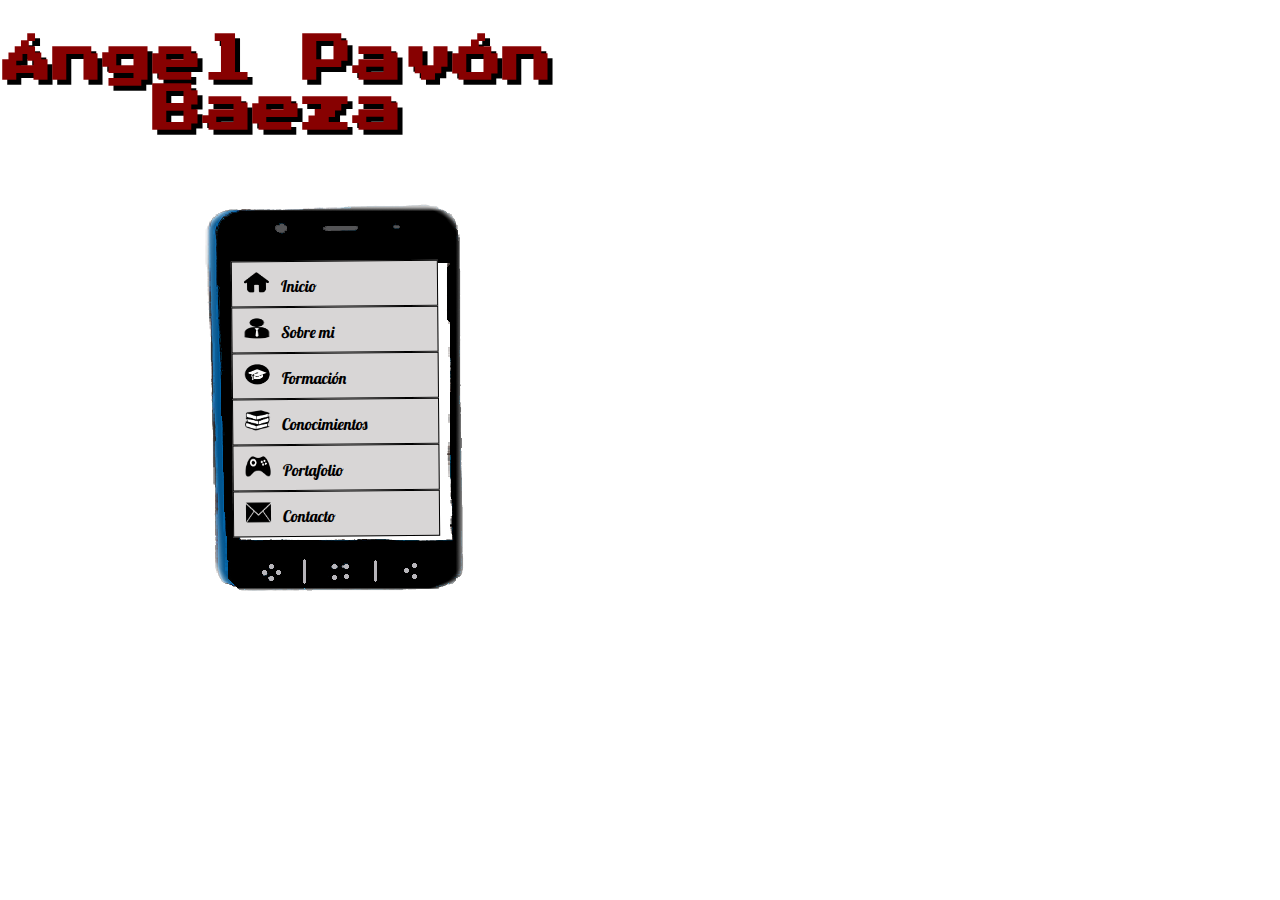
<file: index.html>
<!DOCTYPE html>
<html lang="es">
<html>
	<head>
		<title>pbAngel</title>
		<meta content='text/html; charset=UTF-8' http-equiv='Content-Type'/>
		<link rel="stylesheet" type="text/css" href="css/estilo-inicio.css">
		<!--<script type="text/javascript" src="js/jquery-3.2.1.min.js"></script>-->
	</head>
	<body>
		<ul class="cb-slideshow">
			<li>
				<span>Image 01</span>
				<div>
					<h3>Bienvenid@ a mi página</h3>
				</div>
			</li>
			<li>
				<span>Image 02</span>
				<div>
					<h3></h3>
				</div>
			</li>
			<li>
				<span>Image 03</span>
				<div>
					<h3>Este es mi mundo</h3>
				</div>
			</li>
			<li>
				<span>Image 04</span>
				<div>
					<h3></h3>
				</div>
			</li>
			<li>
				<span>Image 05</span>
				<div>
					<h3></h3>
				</div>
			</li>
		</ul>
		<div id="Inicio">
			<header>
				<div id="logo">
					<!--<img src="img/logo_im.png" alt="logo" width="550px" height="150px">-->
					<h1>Ángel Pavón Baeza</h1>
				</div>
			</header>
			<section>
			  <div style="float: left; margin-left: 13.7%; margin-top: 5.7%; position: fixed;">
			  	<img src="img/movil.png">
			  </div>
			  <nav class="menu">
					<ul>
						<li><img src="img/icon/ic_casa.png" alt="Home" width="25px" height="20px"><a href="index.html">Inicio</a></li>
						<li><img src="img/icon/ic_sobremi.png" alt="Yo" width="25px" height="20px"><a href="sobre_mi.html">Sobre mi</a></li>
						<li><img src="img/icon/ic_formacion.png" alt="Formacion" width="25px" height="20px"><a href="formacion.html">Formación</a></li>
						<li><img src="img/icon/ic_conocimientos.png" alt="Conocimiento" width="25px" height="20px"><a href="conocimientos.html">Conocimientos</a></li>
						<li><img src="img/icon/ic_portfolio.png" alt="juegos" width="25px" height="20px"><a href="portfolio.html">Portafolio</a></li>
						<li><img src="img/icon/ic_contacto.png" alt="contact" width="25px" height="20px"><a href="contacto.html">Contacto</a></li>
					</ul>
			  </nav>
			</section>
			<footer></footer>
		</div>
	</body>
</html>
</file>
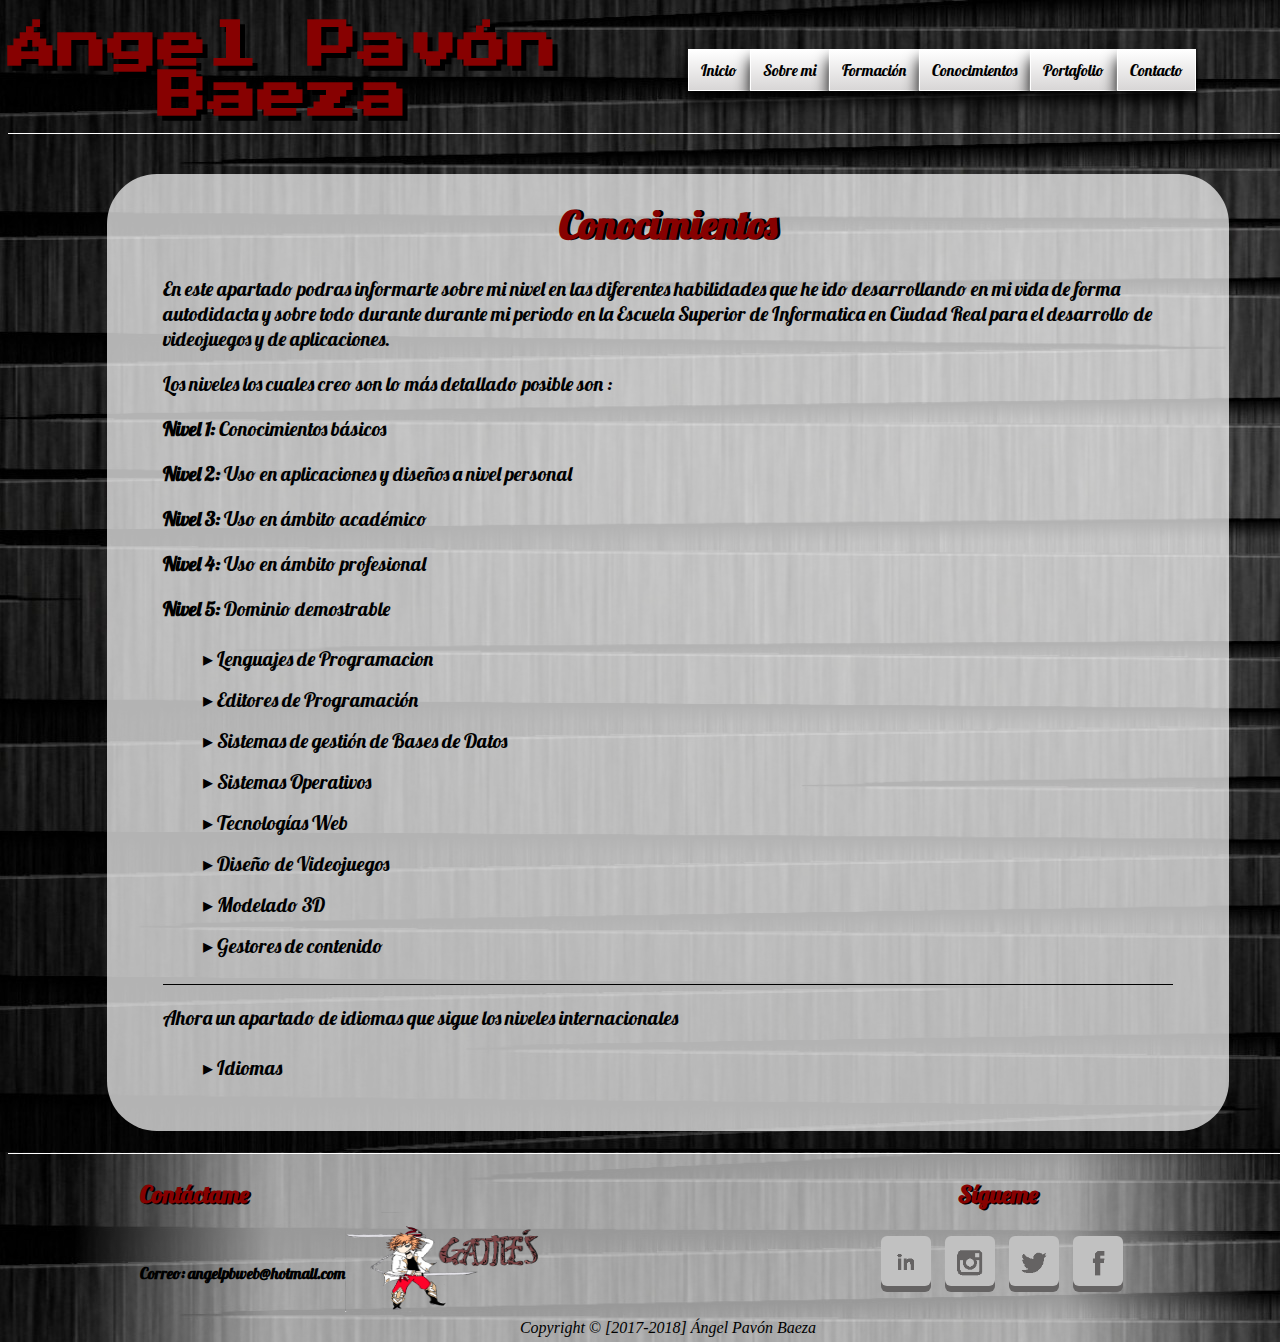
<file: conocimientos.html>
<!DOCTYPE html>
<html>
	<head>
		<title>pbAngel</title>
		<meta content='text/html; charset=UTF-8' http-equiv='Content-Type'/>
		<link rel="stylesheet" type="text/css" href="css/estilo.css">
		<link href='http://fonts.googleapis.com/css?family=Lobster|Press+Start+2P' rel='stylesheet' type='text/css'>
		<link rel="stylesheet" href="https://i.icomoon.io/public/temp/22b242f308/UntitledProject/style.css">
		<script type="text/javascript" src="js/jquery-3.2.1.min.js"></script>
		<script>
		jQuery(document).ready(function(){
			jQuery("input[name=list]").click(function(){
				jQuery('.skillbar').each(function(){
					jQuery(this).find('.skillbar-bar').animate({
						width:jQuery(this).attr('data-percent')
					},4000);
				});
			});
		});
		</script>
		<script type="text/javascript">
						$(document).ready(function(){
 
							$('.ir-arriba').click(function(){
								$('body, html').animate({
									scrollTop: '0px'
								}, 300);
							});
 
							$(window).scroll(function(){
								if( $(this).scrollTop() > 0 ){
									$('.ir-arriba').slideDown(300);
								} 
								else {
									$('.ir-arriba').slideUp(300);
								}
							});
 
						});
		</script>
	</head>
	<body background="img/fondos/tablas.jpg">
		<div id="Resto">
			<header>
				<div id="logo">
					<h1>Ángel Pavón Baeza</h1>
				</div>
				<nav class="menu">
					<ul>
						<li><a href="index.html">Inicio</a></li>
						<li><a href="sobre_mi.html">Sobre mi</a></li>
						<li><a href="formacion.html">Formación</a></li>
						<li><a href="conocimientos.html">Conocimientos</a></li>
						<li><a href="portfolio.html">Portafolio</a></li>
						<li><a href="contacto.html">Contacto</a></li>
					</ul>
				</nav>
			</header>
			
			<section>
				<span class="ir-arriba icon-circle-up"></span>
				<div class="cuerpo">
					<h1 id="titulo">Conocimientos</h1>
					<div class="texto">
						<p>En este apartado podras informarte sobre mi nivel en las diferentes 
						habilidades que he ido desarrollando en mi vida de forma autodidacta y 
					    sobre todo durante durante mi periodo en la Escuela Superior de Informatica en Ciudad Real
					    para el desarrollo de videojuegos y de aplicaciones.</p>
					    <p>Los niveles los cuales creo son lo más detallado posible son :</p>
					    <p><b>Nivel 1: </b>Conocimientos básicos</p>
					    <p><b>Nivel 2: </b>Uso en aplicaciones y diseños a nivel personal</p>
					    <p><b>Nivel 3: </b>Uso en ámbito académico</p>
					    <p><b>Nivel 4: </b>Uso en ámbito profesional</p>
					    <p><b>Nivel 5: </b>Dominio demostrable</p>
						<ul class="menu_c">
   							<li><input type="checkbox" name="list" id="nivel1-1"><label for="nivel1-1">Lenguajes de Programacion</label>
   								<ul class="interior">
         							<!--<li><input type="checkbox" name="list" id="nivel2-1"><label for="nivel2-1">Java</label>
           								<ul class="interior">
             								<li><a href="#r">Nivel 3</a></li>
            							</ul>
         							</li>
         							<li><input type="checkbox" name="list" id="nivel2-2"><label for="nivel2-2">Python</label>
           								<ul class="interior">
             								<li><a href="#r">Nivel 3</a></li>
            							</ul>
         							</li>-->
         							<div class="skillbar clearfix " data-percent="60%">
										<div class="skillbar-title" style="background: #337ab7;"><span>Java</span></div>
										<div class="skillbar-bar" style="background: #BBDEFB;"></div>
										<div class="skill-bar-percent">Nivel 3</div>
									</div>
         							<div class="skillbar clearfix " data-percent="40%">
										<div class="skillbar-title" style="background: #337ab7;"><span>Python</span></div>
										<div class="skillbar-bar" style="background: #BBDEFB;"></div>
										<div class="skill-bar-percent">Nivel 2</div>
									</div>
         							<div class="skillbar clearfix " data-percent="40%">
										<div class="skillbar-title" style="background: #337ab7;"><span>C#</span></div>
										<div class="skillbar-bar" style="background: #BBDEFB;"></div>
										<div class="skill-bar-percent">Nivel 2</div>
									</div>
         							<div class="skillbar clearfix " data-percent="60%">
										<div class="skillbar-title" style="background: #337ab7;"><span>C++</span></div>
										<div class="skillbar-bar" style="background: #BBDEFB;"></div>
										<div class="skill-bar-percent">Nivel 3</div>
									</div>
      							</ul>
   							</li>
   							<li><input type="checkbox" name="list" id="nivel1-2"><label for="nivel1-2">Editores de Programación</label>
      							<ul class="interior">
      								<div class="skillbar clearfix " data-percent="60%">
										<div class="skillbar-title" style="background: #337ab7;"><span>Eclipse</span></div>
										<div class="skillbar-bar" style="background: #BBDEFB;"></div>
										<div class="skill-bar-percent">Nivel 3</div>
									</div>	
         							<div class="skillbar clearfix " data-percent="60%">
										<div class="skillbar-title" style="background: #337ab7;"><span>NetBeans</span></div>
										<div class="skillbar-bar" style="background: #BBDEFB;"></div>
										<div class="skill-bar-percent">Nivel 3</div>
									</div>
									<div class="skillbar clearfix " data-percent="60%">
										<div class="skillbar-title" style="background: #337ab7;"><span>Android Studio</span></div>
										<div class="skillbar-bar" style="background: #BBDEFB;"></div>
										<div class="skill-bar-percent">Nivel 3</div>
									</div>	
         							<div class="skillbar clearfix " data-percent="60%">
										<div class="skillbar-title" style="background: #337ab7;"><span>Visual Studio</span></div>
										<div class="skillbar-bar" style="background: #BBDEFB;"></div>
										<div class="skill-bar-percent">Nivel 3</div>
									</div>
         							<!--<li><a href="#r">Eclipse</a></li>
         							<li><input type="checkbox" name="list" id="nivel2-3"><label for="nivel2-3">NetBeans</label>
           								<ul class="interior">
             								<li><a href="#r">Nivel 3</a></li>
            							</ul>
         							</li>-->
      							</ul>
   							</li>
   							<li><input type="checkbox" name="list" id="nivel1-3"><label for="nivel1-3">Sistemas de gestión de Bases de Datos</label>
      							<ul class="interior">
      								<div class="skillbar clearfix " data-percent="60%">
										<div class="skillbar-title" style="background: #337ab7;"><span>Access</span></div>
										<div class="skillbar-bar" style="background: #BBDEFB;"></div>
										<div class="skill-bar-percent">Nivel 3</div>
									</div>
         							<div class="skillbar clearfix " data-percent="60%">
										<div class="skillbar-title" style="background: #337ab7;"><span>MySQL</span></div>
										<div class="skillbar-bar" style="background: #BBDEFB;"></div>
										<div class="skill-bar-percent">Nivel 3</div>
									</div>	
         							<div class="skillbar clearfix " data-percent="20%">
										<div class="skillbar-title" style="background: #337ab7;"><span>XAMPP</span></div>
										<div class="skillbar-bar" style="background: #BBDEFB;"></div>
										<div class="skill-bar-percent">Nivel 1</div>
									</div>
      							</ul>
   							</li>
   							<li><input type="checkbox" name="list" id="nivel1-4"><label for="nivel1-4">Sistemas Operativos</label>
      							<ul class="interior">
      								<div class="skillbar clearfix " data-percent="80%">
										<div class="skillbar-title" style="background: #337ab7;"><span>Windows</span></div>
										<div class="skillbar-bar" style="background: #BBDEFB;"></div>
										<div class="skill-bar-percent">Nivel 4</div>
									</div>	
         							<div class="skillbar clearfix " data-percent="80%">
										<div class="skillbar-title" style="background: #337ab7;"><span>Ubuntu</span></div>
										<div class="skillbar-bar" style="background: #BBDEFB;"></div>
										<div class="skill-bar-percent">Nivel 4</div>
									</div>
      							</ul>
   							</li>
   							<li><input type="checkbox" name="list" id="nivel1-5"><label for="nivel1-5">Tecnologías Web</label>
      							<ul class="interior">
      								<div class="skillbar clearfix " data-percent="60%">
										<div class="skillbar-title" style="background: #337ab7;"><span>Dreamweaver</span></div>
										<div class="skillbar-bar" style="background: #BBDEFB;"></div>
										<div class="skill-bar-percent">Nivel 3</div>
									</div>	
         							<div class="skillbar clearfix " data-percent="60%">
										<div class="skillbar-title" style="background: #337ab7;"><span>Sublime_Text</span></div>
										<div class="skillbar-bar" style="background: #BBDEFB;"></div>
										<div class="skill-bar-percent">Nivel 3</div>
									</div>
									<div class="skillbar clearfix " data-percent="60%">
										<div class="skillbar-title" style="background: #337ab7;"><span>HTML5</span></div>
										<div class="skillbar-bar" style="background: #BBDEFB;"></div>
										<div class="skill-bar-percent">Nivel 3</div>
									</div>	
         							<div class="skillbar clearfix " data-percent="60%">
										<div class="skillbar-title" style="background: #337ab7;"><span>CSS</span></div>
										<div class="skillbar-bar" style="background: #BBDEFB;"></div>
										<div class="skill-bar-percent">Nivel 3</div>
									</div>
      							</ul>
   							</li>
   							<li><input type="checkbox" name="list" id="nivel1-6"><label for="nivel1-6">Diseño de Videojuegos</label>
      							<ul class="interior">
      								<div class="skillbar clearfix " data-percent="80%">
										<div class="skillbar-title" style="background: #337ab7;"><span>Unity</span></div>
										<div class="skillbar-bar" style="background: #BBDEFB;"></div>
										<div class="skill-bar-percent">Nivel 4</div>
									</div>	
         							<div class="skillbar clearfix " data-percent="80%">
										<div class="skillbar-title" style="background: #337ab7;"><span>RPG Maker</span></div>
										<div class="skillbar-bar" style="background: #BBDEFB;"></div>
										<div class="skill-bar-percent">Nivel 4</div>
									</div>
      							</ul>
   							</li>
   							<li><input type="checkbox" name="list" id="nivel1-7"><label for="nivel1-7">Modelado 3D</label>
      							<ul class="interior">
      								<div class="skillbar clearfix " data-percent="20%">
										<div class="skillbar-title" style="background: #337ab7;"><span>Blender</span></div>
										<div class="skillbar-bar" style="background: #BBDEFB;"></div>
										<div class="skill-bar-percent">Nivel 1</div>
									</div>	
      							</ul>
   							</li>
   							<li><input type="checkbox" name="list" id="nivel1-8"><label for="nivel1-8">Gestores de contenido</label>
      							<ul class="interior">
      								<div class="skillbar clearfix " data-percent="60%">
										<div class="skillbar-title" style="background: #337ab7;"><span>Prestashop</span></div>
										<div class="skillbar-bar" style="background: #BBDEFB;"></div>
										<div class="skill-bar-percent">Nivel 3</div>
									</div>	
      							</ul>
   							</li>
						</ul>
						<p id="borde"><p>
						<p>Ahora un apartado de idiomas que sigue los niveles internacionales</p>
						<ul class="menu_c">
							<li><input type="checkbox" name="list" id="nivel1-9"><label for="nivel1-9">Idiomas</label>
      							<ul class="interior">
         							<li><p style="font-size:20px">Español (Materna)</p></li>
         							<li><p style="font-size:20px">Inglés Nivel: B1 Trinity, titulo otorgado por <a href="http://www.tyacentrodeidiomas.com/" target="_blank">Academia T&A-Centro de idiomas de Álcazar de San Juan</a></p></li>
      							</ul>
   							</li>
						</ul>
						<br>
					</div>
				</div>
			</section>

			<footer>
				<div>
					<div id="fotizq"><h2>Contáctame</h2></div>
					<div id="fotder"><h2>Sígueme</h2></div>
					<br>
					<br>
					<br>
                    <div class="final">
						<ul>
							<li><a href="https://www.facebook.com/angel.pavonbaeza" target="_blank" class="facebook"><img src="img/icon/icon_facebook.png" alt="icono" width="28px" height="28px"></a></li>
							<li><a href="https://twitter.com/angelosopb" target="_blank" class="twitter"><img src="img/icon/icon_twitter.png" alt="icono" width="28px" height="28px"></a></li>
							<li><a href="https://www.instagram.com/angelosopb/" target="_blank" class="instagram"><img src="img/icon/icon_instagram.png" alt="icono" width="28px" height="28px"></a></li>
							<li><a href="https://www.linkedin.com/in/ángel-pavón-baeza-586011150/" target="_blank" class="linkedin"><img src="img/icon/icon_linkedin.png" alt="icono" width="28px" height="28px"></a></li>
						</ul>
					</div>
					<div class="imagotipo">
						<a href="contacto.html" id="correo"><p><b>Correo: angelpbweb@hotmail.com</b></p></a>
						<a href="contacto.html" style="float: right;"><img src="img/logo_jue.png" alt="logo" class="imagen"></a>
					</div>
					<div class="copyright">Copyright &copy; [2017-2018] Ángel Pavón Baeza</div>
                </div>
			</footer>
		</div>
	</body>
</html>
</file>
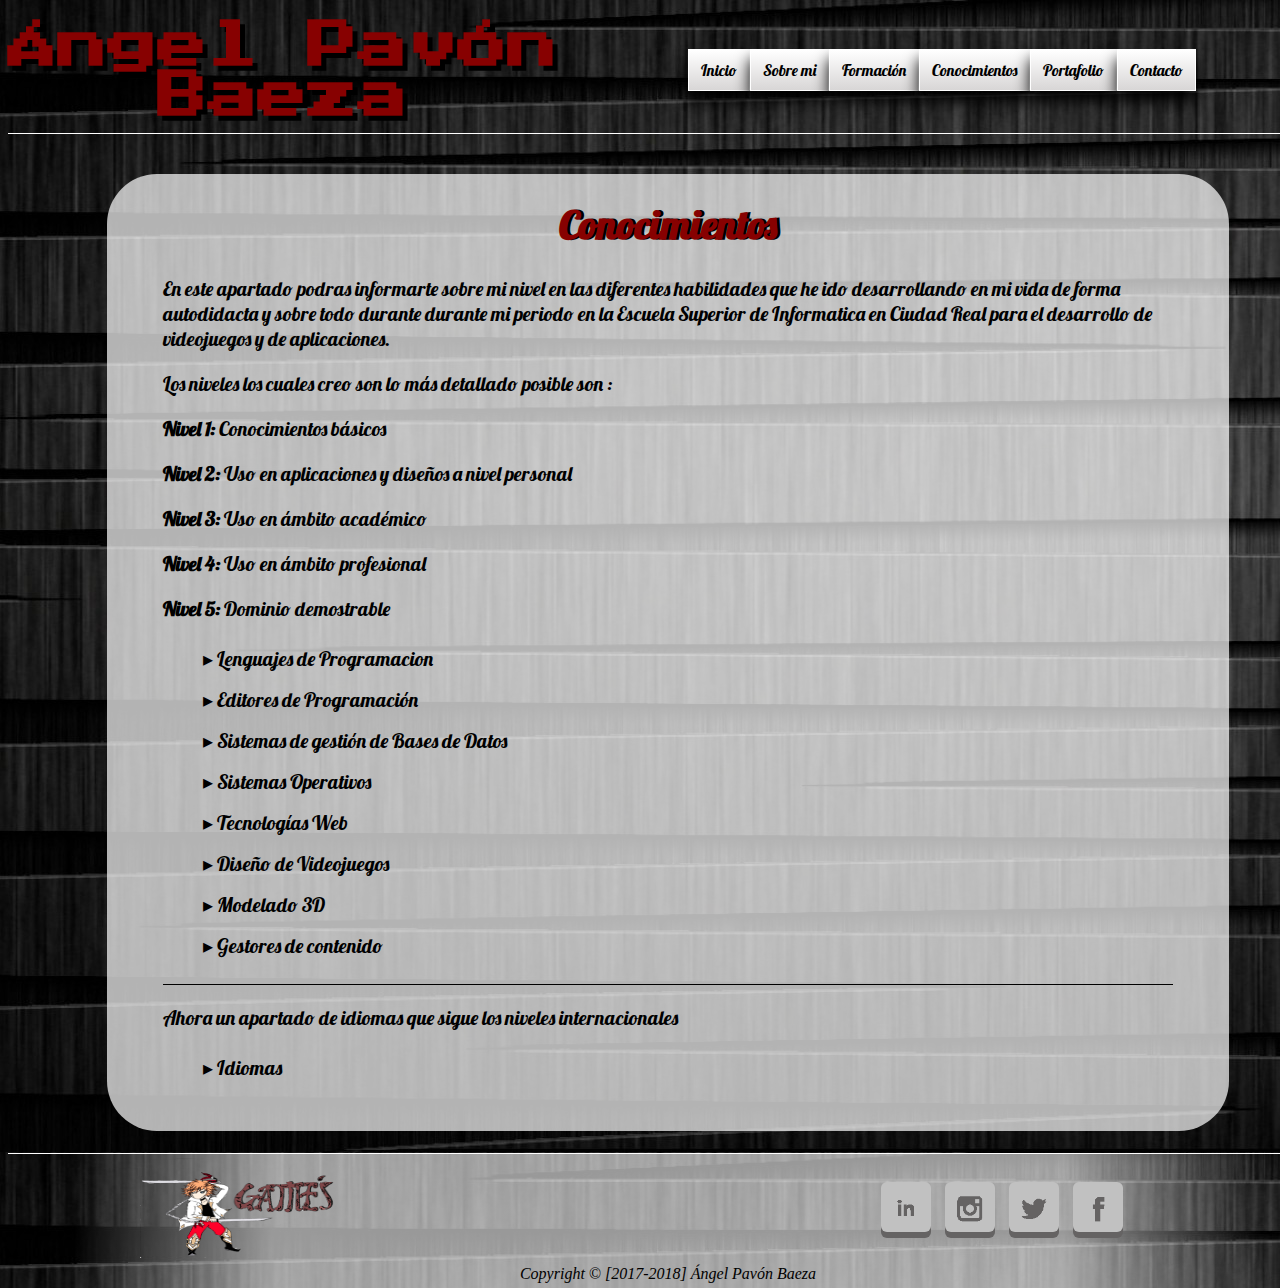
<file: conocimientos_antiguo.html>
<!DOCTYPE html>
<html>
	<head>
		<title>pbAngel</title>
		<meta content='text/html; charset=UTF-8' http-equiv='Content-Type'/>
		<link rel="stylesheet" type="text/css" href="css/estilo.css">
		<link href='http://fonts.googleapis.com/css?family=Lobster|Press+Start+2P' rel='stylesheet' type='text/css'>
		<link rel="stylesheet" href="https://i.icomoon.io/public/temp/22b242f308/UntitledProject/style.css">
		<script type="text/javascript" src="js/jquery-3.2.1.min.js"></script>
		<script>
		jQuery(document).ready(function(){
			jQuery("input[name=list]").click(function(){
				jQuery('.skillbar').each(function(){
					jQuery(this).find('.skillbar-bar').animate({
						width:jQuery(this).attr('data-percent')
					},4000);
				});
			});
		});
		</script>
		<script type="text/javascript">
						$(document).ready(function(){
 
							$('.ir-arriba').click(function(){
								$('body, html').animate({
									scrollTop: '0px'
								}, 300);
							});
 
							$(window).scroll(function(){
								if( $(this).scrollTop() > 0 ){
									$('.ir-arriba').slideDown(300);
								} 
								else {
									$('.ir-arriba').slideUp(300);
								}
							});
 
						});
		</script>
	</head>
	<body background="img/fondos/tablas.jpg">
		<div id="Resto">
			<header>
				<div id="logo">
					<h1>Ángel Pavón Baeza</h1>
				</div>
				<nav class="menu">
					<ul>
						<li><a href="index.html">Inicio</a></li>
						<li><a href="sobre_mi.html">Sobre mi</a></li>
						<li><a href="formacion.html">Formación</a></li>
						<li><a href="conocimientos.html">Conocimientos</a></li>
						<li><a href="portfolio.html">Portafolio</a></li>
						<li><a href="contacto.html">Contacto</a></li>
					</ul>
				</nav>
			</header>
			
			<section>
				<span class="ir-arriba icon-circle-up"></span>
				<div class="cuerpo">
					<h1 id="titulo">Conocimientos</h1>
					<div class="texto">
						<p>En este apartado podras informarte sobre mi nivel en las diferentes 
						habilidades que he ido desarrollando en mi vida de forma autodidacta y 
					    sobre todo durante durante mi periodo en la Escuela Superior de Informatica en Ciudad Real
					    para el desarrollo de videojuegos y de aplicaciones.</p>
					    <p>Los niveles los cuales creo son lo más detallado posible son :</p>
					    <p><b>Nivel 1: </b>Conocimientos básicos</p>
					    <p><b>Nivel 2: </b>Uso en aplicaciones y diseños a nivel personal</p>
					    <p><b>Nivel 3: </b>Uso en ámbito académico</p>
					    <p><b>Nivel 4: </b>Uso en ámbito profesional</p>
					    <p><b>Nivel 5: </b>Dominio demostrable</p>
						<ul class="menu_c">
   							<li><input type="checkbox" name="list" id="nivel1-1"><label for="nivel1-1">Lenguajes de Programacion</label>
   								<ul class="interior">
         							<!--<li><input type="checkbox" name="list" id="nivel2-1"><label for="nivel2-1">Java</label>
           								<ul class="interior">
             								<li><a href="#r">Nivel 3</a></li>
            							</ul>
         							</li>
         							<li><input type="checkbox" name="list" id="nivel2-2"><label for="nivel2-2">Python</label>
           								<ul class="interior">
             								<li><a href="#r">Nivel 3</a></li>
            							</ul>
         							</li>-->
         							<div class="skillbar clearfix " data-percent="60%">
										<div class="skillbar-title" style="background: #d35400;"><span>Java</span></div>
										<div class="skillbar-bar" style="background: #e67e22;"></div>
										<div class="skill-bar-percent">Nivel 3</div>
									</div>
         							<div class="skillbar clearfix " data-percent="40%">
										<div class="skillbar-title" style="background: #3805af;"><span>Python</span></div>
										<div class="skillbar-bar" style="background: #2254e6;"></div>
										<div class="skill-bar-percent">Nivel 2</div>
									</div>
         							<div class="skillbar clearfix " data-percent="40%">
										<div class="skillbar-title" style="background: #480579;"><span>C#</span></div>
										<div class="skillbar-bar" style="background: #9322e6;"></div>
										<div class="skill-bar-percent">Nivel 2</div>
									</div>
         							<div class="skillbar clearfix " data-percent="60%">
										<div class="skillbar-title" style="background: #039474;"><span>C++</span></div>
										<div class="skillbar-bar" style="background: #19d07d;"></div>
										<div class="skill-bar-percent">Nivel 3</div>
									</div>
      							</ul>
   							</li>
   							<li><input type="checkbox" name="list" id="nivel1-2"><label for="nivel1-2">Editores de Programación</label>
      							<ul class="interior">
      								<div class="skillbar clearfix " data-percent="60%">
										<div class="skillbar-title" style="background: #3805af;"><span>Eclipse</span></div>
										<div class="skillbar-bar" style="background: #2254e6;"></div>
										<div class="skill-bar-percent">Nivel 3</div>
									</div>	
         							<div class="skillbar clearfix " data-percent="60%">
										<div class="skillbar-title" style="background: #0a909e;"><span>NetBeans</span></div>
										<div class="skillbar-bar" style="background: #22e6de;"></div>
										<div class="skill-bar-percent">Nivel 3</div>
									</div>
									<div class="skillbar clearfix " data-percent="60%">
										<div class="skillbar-title" style="background: #04730d;"><span>Android Studio</span></div>
										<div class="skillbar-bar" style="background: #22e632;"></div>
										<div class="skill-bar-percent">Nivel 3</div>
									</div>	
         							<div class="skillbar clearfix " data-percent="60%">
										<div class="skillbar-title" style="background: #6d0a9e;"><span>Visual Studio</span></div>
										<div class="skillbar-bar" style="background: #ba69e2;"></div>
										<div class="skill-bar-percent">Nivel 3</div>
									</div>
         							<!--<li><a href="#r">Eclipse</a></li>
         							<li><input type="checkbox" name="list" id="nivel2-3"><label for="nivel2-3">NetBeans</label>
           								<ul class="interior">
             								<li><a href="#r">Nivel 3</a></li>
            							</ul>
         							</li>-->
      							</ul>
   							</li>
   							<li><input type="checkbox" name="list" id="nivel1-3"><label for="nivel1-3">Sistemas de gestión de Bases de Datos</label>
      							<ul class="interior">
      								<div class="skillbar clearfix " data-percent="60%">
										<div class="skillbar-title" style="background: #9e080d;"><span>Access</span></div>
										<div class="skillbar-bar" style="background: #f11313;"></div>
										<div class="skill-bar-percent">Nivel 3</div>
									</div>
         							<div class="skillbar clearfix " data-percent="60%">
										<div class="skillbar-title" style="background: #0a909e;"><span>MySQL</span></div>
										<div class="skillbar-bar" style="background: #22e6de;"></div>
										<div class="skill-bar-percent">Nivel 3</div>
									</div>	
         							<div class="skillbar clearfix " data-percent="20%">
										<div class="skillbar-title" style="background: #d35400;"><span>XAMPP</span></div>
										<div class="skillbar-bar" style="background: #e67e22;"></div>
										<div class="skill-bar-percent">Nivel 1</div>
									</div>
      							</ul>
   							</li>
   							<li><input type="checkbox" name="list" id="nivel1-4"><label for="nivel1-4">Sistemas Operativos</label>
      							<ul class="interior">
      								<div class="skillbar clearfix " data-percent="80%">
										<div class="skillbar-title" style="background: #3805af;"><span>Windows</span></div>
										<div class="skillbar-bar" style="background: #2254e6;"></div>
										<div class="skill-bar-percent">Nivel 4</div>
									</div>	
         							<div class="skillbar clearfix " data-percent="80%">
										<div class="skillbar-title" style="background: #9e080d;"><span>Ubuntu</span></div>
										<div class="skillbar-bar" style="background: #f11313;"></div>
										<div class="skill-bar-percent">Nivel 4</div>
									</div>
      							</ul>
   							</li>
   							<li><input type="checkbox" name="list" id="nivel1-5"><label for="nivel1-5">Tecnologías Web</label>
      							<ul class="interior">
      								<div class="skillbar clearfix " data-percent="60%">
										<div class="skillbar-title" style="background: #04730d;"><span>Dreamweaver</span></div>
										<div class="skillbar-bar" style="background: #22e632;"></div>
										<div class="skill-bar-percent">Nivel 3</div>
									</div>	
         							<div class="skillbar clearfix " data-percent="60%">
										<div class="skillbar-title" style="background: #d35400;"><span>Sublime_Text</span></div>
										<div class="skillbar-bar" style="background: #e67e22;"></div>
										<div class="skill-bar-percent">Nivel 3</div>
									</div>
									<div class="skillbar clearfix " data-percent="60%">
										<div class="skillbar-title" style="background: #d35400;"><span>HTML5</span></div>
										<div class="skillbar-bar" style="background: #e67e22;"></div>
										<div class="skill-bar-percent">Nivel 3</div>
									</div>	
         							<div class="skillbar clearfix " data-percent="60%">
										<div class="skillbar-title" style="background: #3805af;"><span>CSS</span></div>
										<div class="skillbar-bar" style="background: #2254e6;"></div>
										<div class="skill-bar-percent">Nivel 3</div>
									</div>
      							</ul>
   							</li>
   							<li><input type="checkbox" name="list" id="nivel1-6"><label for="nivel1-6">Diseño de Videojuegos</label>
      							<ul class="interior">
      								<div class="skillbar clearfix " data-percent="80%">
										<div class="skillbar-title" style="background: #3e3d3c;"><span>Unity</span></div>
										<div class="skillbar-bar" style="background: #a9a6a4;"></div>
										<div class="skill-bar-percent">Nivel 4</div>
									</div>	
         							<div class="skillbar clearfix " data-percent="80%">
										<div class="skillbar-title" style="background: #d35400;"><span>RPG Maker</span></div>
										<div class="skillbar-bar" style="background: #e67e22;"></div>
										<div class="skill-bar-percent">Nivel 4</div>
									</div>
      							</ul>
   							</li>
   							<li><input type="checkbox" name="list" id="nivel1-7"><label for="nivel1-7">Modelado 3D</label>
      							<ul class="interior">
      								<div class="skillbar clearfix " data-percent="20%">
										<div class="skillbar-title" style="background: #d35400;"><span>Blender</span></div>
										<div class="skillbar-bar" style="background: #e67e22;"></div>
										<div class="skill-bar-percent">Nivel 1</div>
									</div>	
      							</ul>
   							</li>
   							<li><input type="checkbox" name="list" id="nivel1-8"><label for="nivel1-8">Gestores de contenido</label>
      							<ul class="interior">
      								<div class="skillbar clearfix " data-percent="60%">
										<div class="skillbar-title" style="background: #d35400;"><span>Prestashop</span></div>
										<div class="skillbar-bar" style="background: #e67e22;"></div>
										<div class="skill-bar-percent">Nivel 3</div>
									</div>	
      							</ul>
   							</li>
						</ul>
						<p id="borde"><p>
						<p>Ahora un apartado de idiomas que sigue los niveles internacionales</p>
						<ul class="menu_c">
							<li><input type="checkbox" name="list" id="nivel1-9"><label for="nivel1-9">Idiomas</label>
      							<ul class="interior">
         							<li><p style="font-size:20px">Español (Materna)</p></li>
         							<li><p style="font-size:20px">Inglés Nivel: B1 Trinity, titulo otorgado por <a href="http://www.tyacentrodeidiomas.com/" target="_blank">Academia T&A-Centro de idiomas de Álcazar de San Juan</a></p></li>
      							</ul>
   							</li>
						</ul>
						<br>
					</div>
				</div>
			</section>

			<footer>
				<div>
                     <div class="final">
						<ul>
							<li><a href="https://www.facebook.com/angel.pavonbaeza" target="_blank" class="facebook"><img src="img/icon/icon_facebook.png" alt="icono" width="28px" height="28px"></a></li>
							<li><a href="https://twitter.com/angelosopb" target="_blank" class="twitter"><img src="img/icon/icon_twitter.png" alt="icono" width="28px" height="28px"></a></li>
							<li><a href="https://www.instagram.com/angelosopb/" target="_blank" class="instagram"><img src="img/icon/icon_instagram.png" alt="icono" width="28px" height="28px"></a></li>
							<li><a href="https://www.linkedin.com/in/ángel-pavón-baeza-586011150/" target="_blank" class="linkedin"><img src="img/icon/icon_linkedin.png" alt="icono" width="28px" height="28px"></a></li>
						</ul>
					</div>
					<div class="imagotipo">
						<img src="img/logo_jue.png" alt="logo" class="imagen">
					</div>
					<div class="copyright">Copyright &copy; [2017-2018] Ángel Pavón Baeza</div>
                </div>
			</footer>
		</div>
	</body>
</html>
</file>
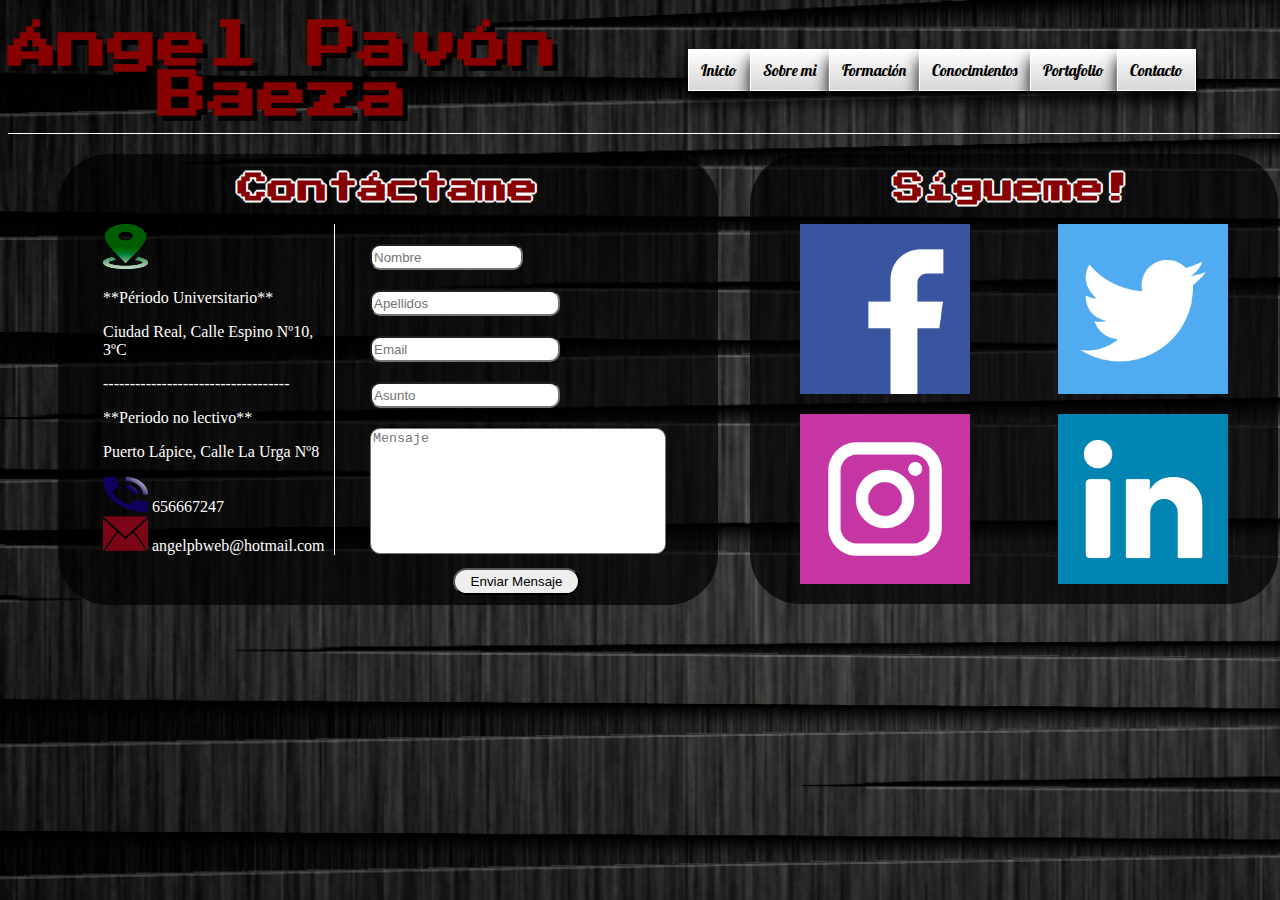
<file: contacto.html>
<!DOCTYPE html>
<html>
	<head>
		<title>pbAngel</title>
		<meta content='text/html; charset=UTF-8' http-equiv='Content-Type'/>
		<link rel="stylesheet" type="text/css" href="css/estilo.css">
		<link href='http://fonts.googleapis.com/css?family=Lobster|Press+Start+2P' rel='stylesheet' type='text/css'>
		<!--<script type="text/javascript" src="js/jquery-3.2.1.min.js"></script>-->
	</head>
	<body background="img/fondos/tablas.jpg">
		<div id="Resto">
			<header>
				<div id="logo">
					<h1>Ángel Pavón Baeza</h1>
				</div>
				<nav class="menu">
					<ul>
						<li><a href="index.html">Inicio</a></li>
						<li><a href="sobre_mi.html">Sobre mi</a></li>
						<li><a href="formacion.html">Formación</a></li>
						<li><a href="conocimientos.html">Conocimientos</a></li>
						<li><a href="portfolio.html">Portafolio</a></li>
						<li><a href="contacto.html">Contacto</a></li>
					</ul>
				</nav>
			</header>
			<section>
				<div class="formulario">
					<h1>Contáctame</h1>
					<div id="info">
						<img src="img/icon/ic_gps.png" alt="gps" width="45px" height="45px">
						<p>**Périodo Universitario**</p>
						<p>Ciudad Real, Calle Espino Nº10, 3ºC</p>
						<p>-----------------------------------</p>
						<p>**Periodo no lectivo**</p>
						<p>Puerto Lápice, Calle La Urga Nº8</p>
						<img class="img" src="img/icon/ic_phone.png" alt="telefono"> 656667247
						<br>
						<img class="img" src="img/icon/ic_contacto2.png" alt="correo"> angelpbweb@hotmail.com
					</div>
					<div id="data">
						<form id="datos" action="envio.php" method="post">
						<input type="text" placeholder="Nombre" class="formulario_input" id="nombre" name="nombre" required>
						<input type="text" placeholder="Apellidos" class="formulario_input" id="apellidos" name="apellidos">
						<input type="text" placeholder="Email" class="formulario_input" id="email" name="email" required>
						<input type="text" placeholder="Asunto" class="formulario_input" id="asunto" name="asunto">
						<textarea name="mensaje" rows="8" cols="47" id="mensaje" placeholder="Mensaje" required></textarea>
						<input type="submit" name="button" value="Enviar Mensaje" class="formulario_submit" id="button">
					</form>
					</div>
				</div>
				<div class="enlaces">
					<h1>Sígueme!</h1>
					<div>
						<div class="flip-container" id="izquierda1" ontouchstart="this.classList.toggle('hover');">
							<div class="flipper">
								<div class="front">
									<img src="img/icon/facebook.png" alt="facebook" width="100%" height="100%">
								</div>
								<div class="back">
									<a href="https://www.facebook.com/angel.pavonbaeza" target="_blank"><img src="img/face.jpg" alt="icono" width="100%" height="85%"><h3>Angel Pavon Baeza</h3></a>
								</div>
							</div>
						</div>
						<div class="flip-container" id="derecha1" ontouchstart="this.classList.toggle('hover');">
							<div class="flipper">
								<div class="front">
									<img src="img/icon/twitter.png" alt="twitter" width="100%" height="100%">
								</div>
								<div class="back">
									<a href="https://twitter.com/angelosopb" target="_blank"><img src="img/twit.jpeg" alt="icono" width="100%" height="85%"><h3>@angelosopb</h3></a>
								</div>
							</div>
						</div>
					</div>
					<div>
						<div class="flip-container" id="izquierda2" ontouchstart="this.classList.toggle('hover');">
							<div class="flipper">
								<div class="front">
									<img src="img/icon/instagram.png" alt="instagram" width="100%" height="100%">
								</div>
								<div class="back">
									<a href="https://www.instagram.com/angelosopb/" target="_blank"><img src="img/insta.jpg" alt="icono" width="100%" height="85%"><h3>angel</h3></a>
								</div>
							</div>
						</div>
						<div class="flip-container" id="derecha2" ontouchstart="this.classList.toggle('hover');">
							<div class="flipper">
								<div class="front">
									<img src="img/icon/linkedin.png" alt="linkedin" width="100%" height="100%">
								</div>
								<div class="back">
									<a href="https://www.linkedin.com/in/ángel-pavón-baeza-586011150/" target="_blank"><img src="img/link.jpg" alt="icono" width="100%" height="85%"><h3>Ángel Pavón Baeza</h3></a>
								</div>
							</div>
						</div>
					</div>
				</div>
			</section>
		</div>
	</body>
</html>
</file>
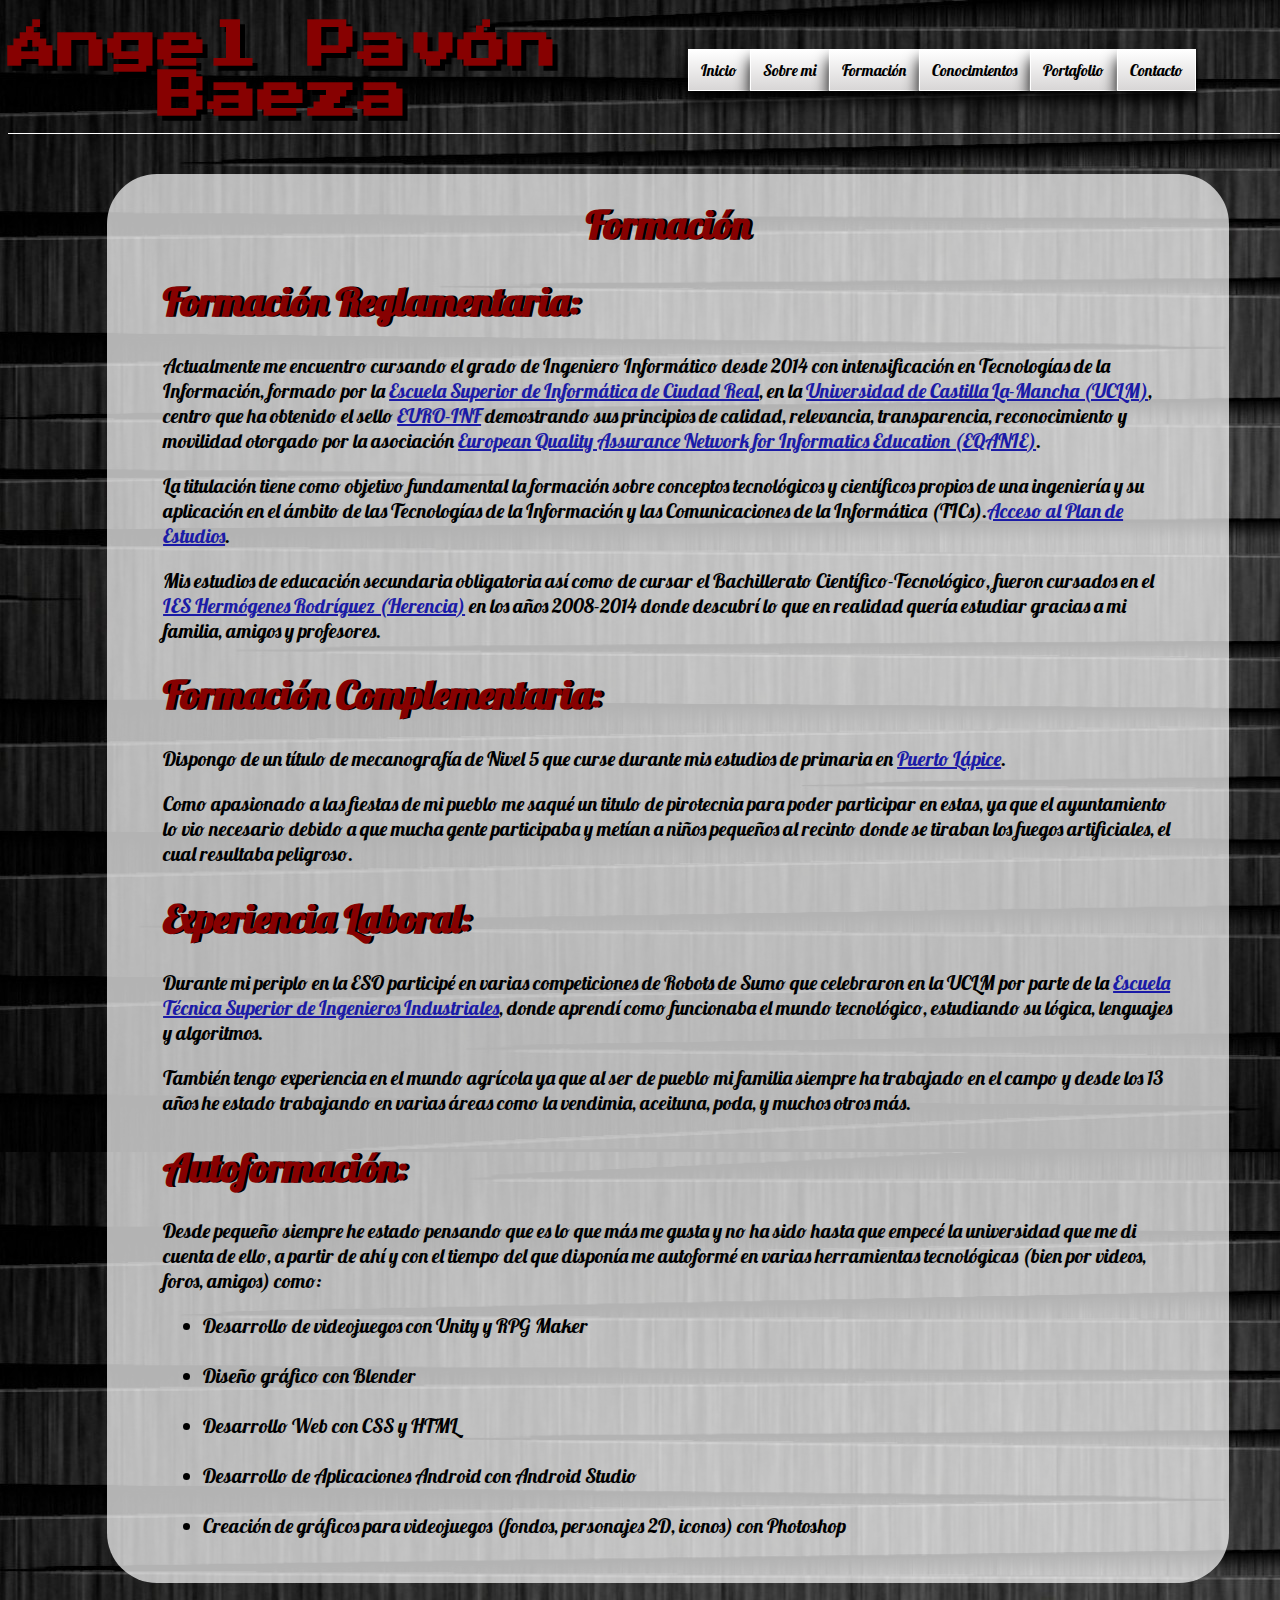
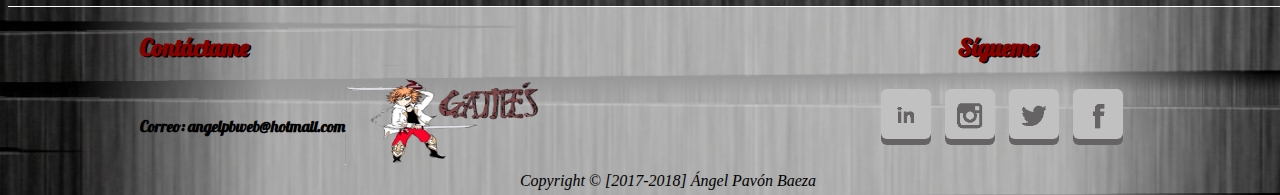
<file: formacion.html>
<!DOCTYPE html>
<html>
	<head>
		<title>pbAngel</title>
		<meta content='text/html; charset=UTF-8' http-equiv='Content-Type'/>
		<link rel="stylesheet" type="text/css" href="css/estilo.css">
		<link href='http://fonts.googleapis.com/css?family=Lobster|Press+Start+2P' rel='stylesheet' type='text/css'>
		<script type="text/javascript" src="js/jquery-3.2.1.min.js"></script>
		<script type="text/javascript">
						$(document).ready(function(){
 
							$('.ir-arriba').click(function(){
								$('body, html').animate({
									scrollTop: '0px'
								}, 300);
							});
 
							$(window).scroll(function(){
								if( $(this).scrollTop() > 0 ){
									$('.ir-arriba').slideDown(300);
								} 
								else {
									$('.ir-arriba').slideUp(300);
								}
							});
 
						});
		</script>
	</head>
	<body background="img/fondos/tablas.jpg">
		<div id="Resto">
			<header>
				<div id="logo">
					<h1>Ángel Pavón Baeza</h1>
				</div>
				<nav class="menu">
					<ul>
						<li><a href="index.html">Inicio</a></li>
						<li><a href="sobre_mi.html">Sobre mi</a></li>
						<li><a href="formacion.html">Formación</a></li>
						<li><a href="conocimientos.html">Conocimientos</a></li>
						<li><a href="portfolio.html">Portafolio</a></li>
						<li><a href="contacto.html">Contacto</a></li>
					</ul>
				</nav>
			</header>
			
			<section>
				<span class="ir-arriba icon-circle-up"></span>
				<div class="cuerpo">
					<h1 id="titulo">Formación</h1>
					<div class="texto">
						<h1 class="puntos">Formación Reglamentaria:</h1>
						<p>Actualmente me encuentro cursando el grado de Ingeniero Informático desde 2014 con intensificación en Tecnologías de la Información, formado por la <a href="http://webpub.esi.uclm.es/" target="_blank">Escuela Superior de Informática de Ciudad Real</a>, en la <a href="https://www.uclm.es/" target="_blank">Universidad de Castilla La-Mancha (UCLM)</a>, centro que ha obtenido el sello <a href="http://www.aneca.es/Programas-de-evaluacion/ACREDITA-PLUS/ACREDITA-PLUS-en-el-ambito-de-la-Informatica-sello-EURO-INF" target="_blank">EURO-INF</a> demostrando sus principios de calidad, relevancia, transparencia, reconocimiento y movilidad otorgado por la asociación <a href="http://www.eqanie.eu/" target="_blank">European Quality Assurance Network for Informatics Education (EQANIE)</a>.</p>
						<p>La titulación tiene como objetivo fundamental la formación sobre conceptos tecnológicos y científicos propios de una ingeniería y su aplicación en el ámbito de las Tecnologías de la Información y las Comunicaciones de la Informática (TICs).<a href="http://webpub.esi.uclm.es/spa/paginas/formacion-grado-en-ing-informatica" target="_blank">Acceso al Plan de Estudios</a>.</p>
						<p>Mis estudios de educación secundaria obligatoria así como de cursar el Bachillerato Científico-Tecnológico, fueron cursados en el <a href="http://hermogenesrodriguez1.blogspot.com.es/" target="_blank">IES Hermógenes Rodríguez (Herencia)</a> en los años 2008-2014 donde descubrí lo que en realidad quería estudiar gracias a mi familia, amigos y profesores.</p>
						<h1 class="puntos">Formación Complementaria:</h1>
						<p>Dispongo de un título de mecanografía de Nivel 5 que curse durante mis estudios de primaria en <a href="https://www.puertolapice.es/" target="_blank">Puerto Lápice</a>.</p>
						<p>Como apasionado a las fiestas de mi pueblo me saqué un titulo de pirotecnia para poder participar en estas, ya que el ayuntamiento lo vio necesario debido a que mucha gente participaba y metían a niños pequeños al recinto donde se tiraban los fuegos artificiales, el cual resultaba peligroso.</p>
						<h1 class="puntos">Experiencia Laboral:</h1>
						<p>Durante mi periplo en la ESO participé en varias competiciones de Robots de Sumo que celebraron en la UCLM por parte de la <a href="http://etsii-cr.uclm.es/" target="_blank">Escuela Técnica Superior de Ingenieros Industriales</a>, donde aprendí como funcionaba el mundo tecnológico, estudiando su lógica, lenguajes y algoritmos.</p>
						<p>También tengo experiencia en el mundo agrícola ya que al ser de pueblo mi familia siempre ha trabajado en el campo y desde los 13 años he estado trabajando en varias áreas como la vendimia, aceituna, poda, y muchos otros más.</p>
						<h1 class="puntos">Autoformación:</h1>
						<p>Desde pequeño siempre he estado pensando que es lo que más me gusta y no ha sido hasta que empecé la universidad que me di cuenta de ello, a partir de ahí y con el tiempo del que disponía me autoformé en varias herramientas tecnológicas (bien por videos, foros, amigos) como:</p>
						<ul>
							<li>Desarrollo de videojuegos con Unity y RPG Maker</li>
							<br>
							<li>Diseño gráfico con Blender</li>
							<br>
							<li>Desarrollo Web con CSS y HTML</li>
							<br>
							<li>Desarrollo de Aplicaciones Android con Android Studio</li>
							<br>
							<li>Creación de gráficos para videojuegos (fondos, personajes 2D, iconos) con Photoshop</li>
						</ul>
						<br>
					</div> 
				</div>
			</section>

			<footer>
				<div>
					<div id="fotizq"><h2>Contáctame</h2></div>
					<div id="fotder"><h2>Sígueme</h2></div>
					<br>
					<br>
					<br>
                    <div class="final">
						<ul>
							<li><a href="https://www.facebook.com/angel.pavonbaeza" target="_blank" class="facebook"><img src="img/icon/icon_facebook.png" alt="icono" width="28px" height="28px"></a></li>
							<li><a href="https://twitter.com/angelosopb" target="_blank" class="twitter"><img src="img/icon/icon_twitter.png" alt="icono" width="28px" height="28px"></a></li>
							<li><a href="https://www.instagram.com/angelosopb/" target="_blank" class="instagram"><img src="img/icon/icon_instagram.png" alt="icono" width="28px" height="28px"></a></li>
							<li><a href="https://www.linkedin.com/in/ángel-pavón-baeza-586011150/" target="_blank" class="linkedin"><img src="img/icon/icon_linkedin.png" alt="icono" width="28px" height="28px"></a></li>
						</ul>
					</div>
					<div class="imagotipo">
						<a href="contacto.html" id="correo"><p><b>Correo: angelpbweb@hotmail.com</b></p></a>
						<a href="contacto.html" style="float: right;"><img src="img/logo_jue.png" alt="logo" class="imagen"></a>
					</div>
					<div class="copyright">Copyright &copy; [2017-2018] Ángel Pavón Baeza</div>
                </div>
			</footer>
		</div>
	</body>
</html>
</file>
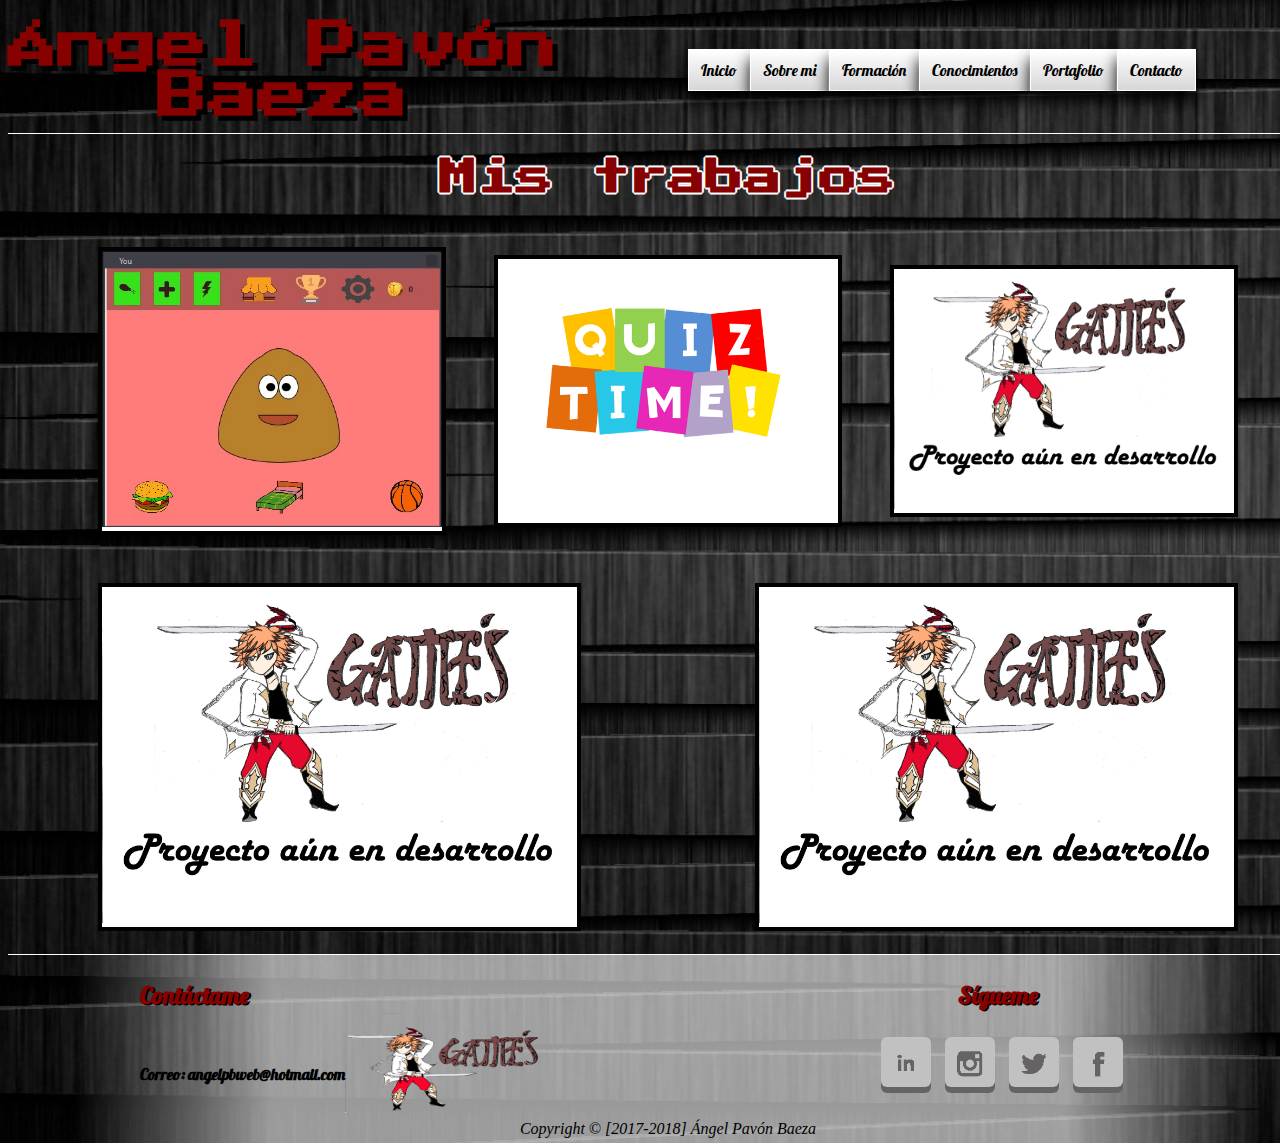
<file: portfolio.html>
<!DOCTYPE html>
<html>
	<head>
		<title>pbAngel</title>
		<meta content='text/html; charset=UTF-8' http-equiv='Content-Type'/>
		<link rel="stylesheet" type="text/css" href="css/estilo.css">
		<link href='http://fonts.googleapis.com/css?family=Lobster|Press+Start+2P' rel='stylesheet' type='text/css'>
		<!--<script type="text/javascript" src="js/jquery-3.2.1.min.js"></script>-->
	</head>
	<body background="img/fondos/tablas.jpg">
		<div id="Resto">
			<header>
				<div id="logo">
					<h1>Ángel Pavón Baeza</h1>
				</div>
				<nav class="menu">
					<ul>
						<li><a href="index.html">Inicio</a></li>
						<li><a href="sobre_mi.html">Sobre mi</a></li>
						<li><a href="formacion.html">Formación</a></li>
						<li><a href="conocimientos.html">Conocimientos</a></li>
						<li><a href="portfolio.html">Portafolio</a></li>
						<li><a href="contacto.html">Contacto</a></li>
					</ul>
				</nav>
			</header>

				<!--<div class="cuerpo"></div>-->
			<section class="portafolio">
				<h1>Mis trabajos</h1>
				<div class="portafolio-container">
					<section class="proyecto">
						<img src="img/you.jpg" alt="" class="imagen-proyecto">
						<section class="texto-proyecto">
							<h2>You</h2>
							<p>Videojuego estilo tamagochi que se nos pidio para la asignatura de Interacción Persona-Ordenador II</p>
							<a href="#" style="color:white;">Descargar</a>
						</section>
					</section>
					<section class="proyecto">
						<img src="img/quiz.png" alt="" class="imagen-proyecto">
						<section class="texto-proyecto">
							<h2>Quiz NDS</h2>
							<p>Primer videojuego para NDS que se nos pidio para la asignatura de Estructura de Computadores</p>
							<a href="#" style="color:white;">Descargar</a>
						</section>
					</section>
					<section class="proyecto">
						<img src="img/aviso_portafolio.jpg" alt="" class="imagen-proyecto">
						<section class="texto-proyecto">
							<h2>Dream Pokemon</h2>
							<p>Videojuego al estilo pokemon mediante el uso de RPG Maker 
							que podra ser usado desde un PC o movil con un emulador</p>
							<a href="#" style="color:white;">Descargar</a>
						</section>
					</section>
				</div>
				<div class="portafolio-container">
					<section class="proyecto">
						<img src="img/aviso_portafolio.jpg" alt="" class="imagen-proyecto">
						<section class="texto-proyecto">
							<h2>RPG World</h2>
							<p>Videojuego desarrollado en mis primeros pasos por Unity</p>
							<a href="#" style="color:white;">Descargar</a>
						</section>
					</section>
					<section class="proyecto">
						<img src="img/aviso_portafolio.jpg" alt="" class="imagen-proyecto">
						<section class="texto-proyecto">
							<h2>Master of Universe</h2>
							<p>Videojuego de rol desarrollado con Unity como 
							Trabajo de Fin de Grado para la Escuelo Superior de Informática de Ciudad Real</p>
							<a href="#" style="color:white;">Descargar</a>
						</section>
					</section>
				</div>
			</section>

			<footer>
				<div>
					<div id="fotizq"><h2>Contáctame</h2></div>
					<div id="fotder"><h2>Sígueme</h2></div>
					<br>
					<br>
					<br>
                    <div class="final">
						<ul>
							<li><a href="https://www.facebook.com/angel.pavonbaeza" target="_blank" class="facebook"><img src="img/icon/icon_facebook.png" alt="icono" width="28px" height="28px"></a></li>
							<li><a href="https://twitter.com/angelosopb" target="_blank" class="twitter"><img src="img/icon/icon_twitter.png" alt="icono" width="28px" height="28px"></a></li>
							<li><a href="https://www.instagram.com/angelosopb/" target="_blank" class="instagram"><img src="img/icon/icon_instagram.png" alt="icono" width="28px" height="28px"></a></li>
							<li><a href="https://www.linkedin.com/in/ángel-pavón-baeza-586011150/" target="_blank" class="linkedin"><img src="img/icon/icon_linkedin.png" alt="icono" width="28px" height="28px"></a></li>
						</ul>
					</div>
					<div class="imagotipo">
						<a href="contacto.html" id="correo"><p><b>Correo: angelpbweb@hotmail.com</b></p></a>
						<a href="contacto.html" style="float: right;"><img src="img/logo_jue.png" alt="logo" class="imagen"></a>
					</div>
					<div class="copyright">Copyright &copy; [2017-2018] Ángel Pavón Baeza</div>
                </div>
			</footer>
		</div>
	</body>
</html>
</file>
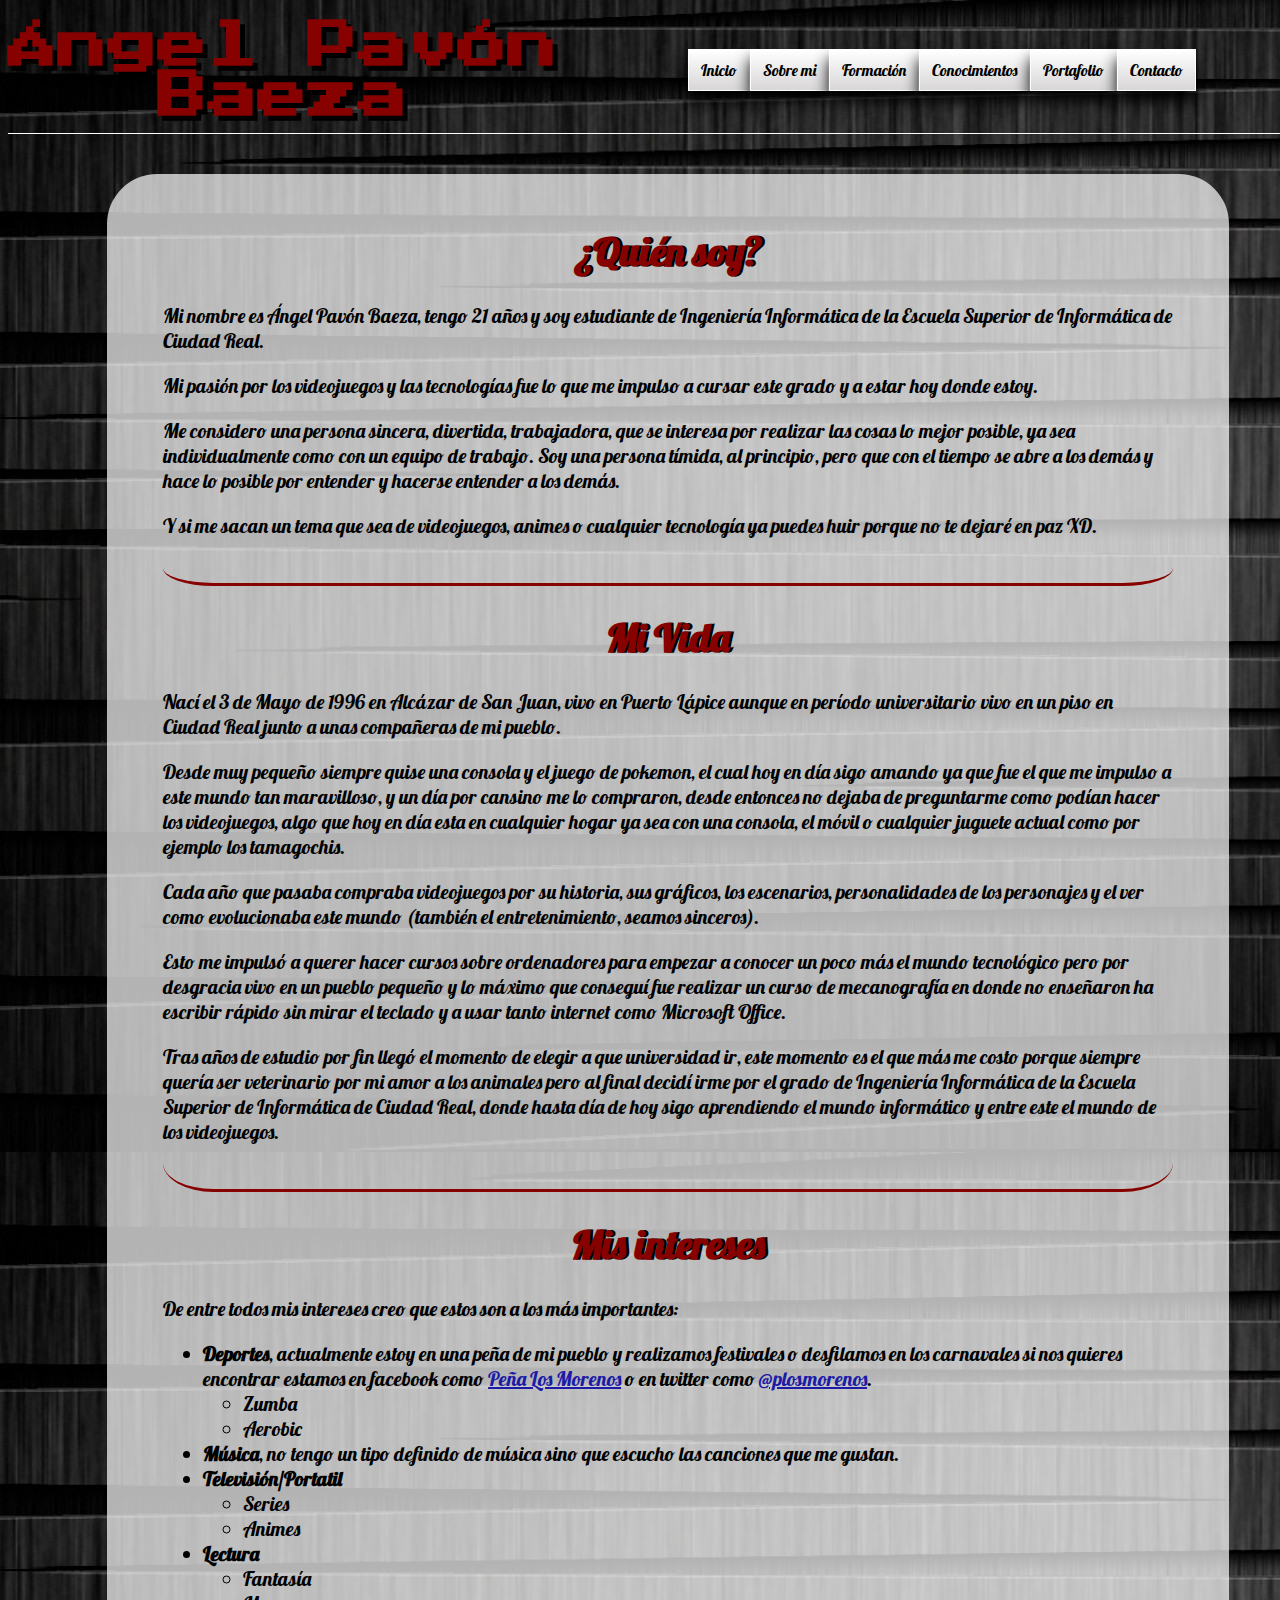
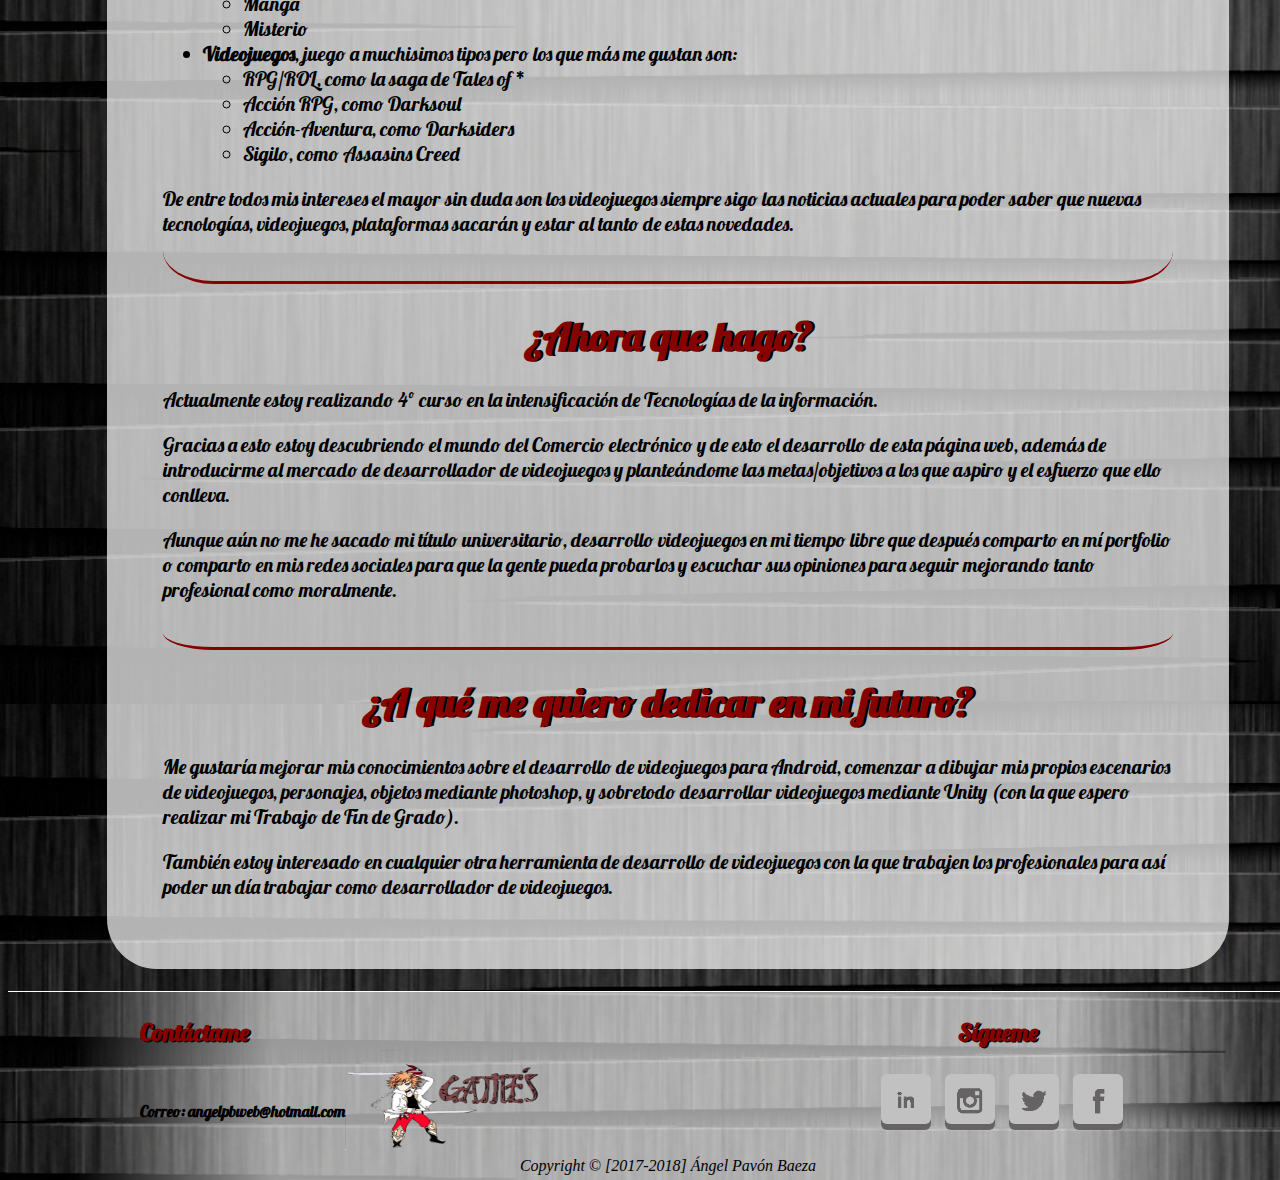
<file: sobre_mi.html>
<!DOCTYPE html>
<html lang="es">
<html>
	<head>
		<title>pbAngel</title>
		<meta content='text/html; charset=UTF-8' http-equiv='Content-Type'/>
		<link rel="stylesheet" type="text/css" href="css/estilo.css">
		<script type="text/javascript" src="js/jquery-3.2.1.min.js"></script>
		<script type="text/javascript">
						$(document).ready(function(){
 
							$('.ir-arriba').click(function(){
								$('body, html').animate({
									scrollTop: '0px'
								}, 300);
							});
 
							$(window).scroll(function(){
								if( $(this).scrollTop() > 0 ){
									$('.ir-arriba').slideDown(300);
								} 
								else {
									$('.ir-arriba').slideUp(300);
								}
							});
 
						});
		</script>
	</head>
	<body background="img/fondos/tablas.jpg">
		<div id="Resto">
			<header>
				<div id="logo">
					<h1>Ángel Pavón Baeza</h1>
				</div>
				<nav class="menu">
					<ul>
						<li><a href="index.html">Inicio</a></li>
						<li><a href="sobre_mi.html">Sobre mi</a></li>
						<li><a href="formacion.html">Formación</a></li>
						<li><a href="conocimientos.html">Conocimientos</a></li>
						<li><a href="portfolio.html">Portafolio</a></li>
						<li><a href="contacto.html">Contacto</a></li>
					</ul>
				</nav>
			</header>
			
			<section>
				<span class="ir-arriba icon-circle-up"></span>
				<div class="cuerpo">
					<div class="texto">
						<br>
						<div class="bloques">
							<h1 class="apartado">¿Quién soy?</h1>
							<p>Mi nombre es Ángel Pavón Baeza, tengo 21 años y soy estudiante de Ingeniería Informática de la Escuela Superior de Informática de Ciudad Real.</p>
							<p>Mi pasión por los videojuegos y las tecnologías fue lo que me impulso a cursar este grado y a estar hoy donde estoy.</p>
							<p>Me considero una persona sincera, divertida, trabajadora, que se interesa por realizar las cosas lo mejor posible, ya sea individualmente como con un equipo de trabajo. Soy una persona tímida, al principio, pero que con el tiempo se abre a los demás y hace lo posible por entender y hacerse entender a los demás.</p>
							<p>Y si me sacan un tema que sea de videojuegos, animes o cualquier tecnología ya puedes huir porque no te dejaré en paz XD.</p>
							<br>
						</div>
						<div class="bloques">
							<h1 class="apartado">Mi Vida</h1>
							<p>Nací el 3 de Mayo de 1996 en Alcázar de San Juan, vivo en Puerto Lápice aunque en período universitario vivo en un piso en Ciudad Real junto a unas compañeras de mi pueblo.</p>
							<p>Desde muy pequeño siempre quise una consola y el juego de pokemon, el cual hoy en día sigo amando ya que fue el que me impulso a este mundo tan maravilloso, y un día por cansino me lo compraron, desde entonces no dejaba de preguntarme como podían hacer los videojuegos, algo que hoy en día esta en cualquier hogar ya sea con una consola, el móvil o cualquier juguete actual como por ejemplo los tamagochis.</p>
							<p>Cada año que pasaba compraba videojuegos por su historia, sus gráficos, los escenarios, personalidades de los personajes y el ver como evolucionaba este mundo (también el entretenimiento, seamos sinceros).</p>
							<p>Esto me impulsó a querer hacer cursos sobre ordenadores para empezar a conocer un poco más el mundo tecnológico pero por desgracia vivo en un pueblo pequeño y lo máximo que conseguí fue realizar un curso de mecanografía en donde no enseñaron ha escribir rápido sin mirar el teclado y a usar tanto internet como Microsoft Office.</p>
							<p>Tras años de estudio por fin llegó el momento de elegir a que universidad ir, este momento es el que más me costo porque siempre quería ser veterinario por mi amor a los animales pero al final decidí irme por el grado de Ingeniería Informática de la Escuela Superior de Informática de Ciudad Real, donde hasta día de hoy sigo aprendiendo el mundo informático y entre este el mundo de los videojuegos.</p>
							<br>
						</div>
						<div class="bloques">
							<h1 class="apartado">Mis intereses</h1>
							<p>De entre todos mis intereses creo que estos son a los más importantes:</p>
							<ul>
								<li><b>Deportes</b>, actualmente estoy en una peña de mi pueblo y realizamos festivales o desfilamos en los carnavales si nos quieres encontrar estamos en facebook como <a href="https://www.facebook.com/pena.losmorenos" target="_blank">Peña Los Morenos</a> o en twitter como <a href="https://twitter.com/plosmorenos?lang=es" target="_blank">@plosmorenos</a>.
									<ul>
										<li>Zumba</li>
										<li>Aerobic</li>
									</ul>
								</li>
								<li><b>Música</b>, no tengo un tipo definido de música sino que escucho las canciones que me gustan.</li>
								<li><b>Televisión/Portatil</b>
									<ul>
										<li>Series</li>
										<li>Animes</li>
									</ul>
								</li>
								<li><b>Lectura</b>
									<ul>
										<li>Fantasía</li>
										<li>Manga</li>
										<li>Misterio</li>
									</ul>
								</li>
								<li><b>Videojuegos</b>, juego a muchisimos tipos pero los que más me gustan son:
									<ul>
										<li>RPG/ROL, como la saga de Tales of *</li>
										<li>Acción RPG, como Darksoul</li>
										<li>Acción-Aventura, como Darksiders</li>
										<li>Sigilo, como Assasins Creed</li>
									</ul>
								</li>
							</ul>
							<p>De entre todos mis intereses el mayor sin duda son los videojuegos siempre sigo las noticias actuales para poder saber que nuevas tecnologías, videojuegos, plataformas sacarán y estar al tanto de estas novedades.</p>
							<br>
						</div>
						<div class="bloques">
							<h1 class="apartado">¿Ahora que hago?</h1>
							<p>Actualmente estoy realizando 4º curso en la intensificación de Tecnologías de la información.</p>
							<p>Gracias a esto estoy descubriendo el mundo del Comercio electrónico y de esto el desarrollo de esta página web, además de introducirme al mercado de desarrollador de videojuegos y planteándome las metas/objetivos a los que aspiro y el esfuerzo que ello conlleva.</p>
							<p>Aunque aún no me he sacado mi título universitario, desarrollo videojuegos en mi tiempo libre que después comparto en mí portfolio o comparto en mis redes sociales para que la gente pueda probarlos y escuchar sus opiniones para seguir mejorando tanto profesional como moralmente.</p>
							<br>
						</div>
						<div>
							<h1 class="apartado">¿A qué me quiero dedicar en mi futuro?</h1>
							<p>Me gustaría mejorar mis conocimientos sobre el desarrollo de videojuegos para Android, comenzar a dibujar mis propios escenarios de videojuegos, personajes, objetos mediante photoshop, y sobretodo desarrollar videojuegos mediante Unity (con la que espero realizar mi Trabajo de Fin de Grado).</p>
							<p>También estoy interesado en cualquier otra herramienta de desarrollo de videojuegos con la que trabajen los profesionales para así poder un día trabajar como desarrollador de videojuegos.</p>
							<br>
						</div>
						<br>
					</div>
				</div>
			</section>

			<footer>
				<div>
					<div id="fotizq"><h2>Contáctame</h2></div>
					<div id="fotder"><h2>Sígueme</h2></div>
					<br>
					<br>
					<br>
                    <div class="final">
						<ul>
							<li><a href="https://www.facebook.com/angel.pavonbaeza" target="_blank" class="facebook"><img src="img/icon/icon_facebook.png" alt="icono" width="28px" height="28px"></a></li>
							<li><a href="https://twitter.com/angelosopb" target="_blank" class="twitter"><img src="img/icon/icon_twitter.png" alt="icono" width="28px" height="28px"></a></li>
							<li><a href="https://www.instagram.com/angelosopb/" target="_blank" class="instagram"><img src="img/icon/icon_instagram.png" alt="icono" width="28px" height="28px"></a></li>
							<li><a href="https://www.linkedin.com/in/ángel-pavón-baeza-586011150/" target="_blank" class="linkedin"><img src="img/icon/icon_linkedin.png" alt="icono" width="28px" height="28px"></a></li>
						</ul>
					</div>
					<div class="imagotipo">
						<a href="contacto.html" id="correo"><p><b>Correo: angelpbweb@hotmail.com</b></p></a>
						<a href="contacto.html" style="float: right;"><img src="img/logo_jue.png" alt="logo" class="imagen"></a>
					</div>
					<div class="copyright">Copyright &copy; [2017-2018] Ángel Pavón Baeza</div>
                </div>
			</footer>
		</div>
	</body>
</html>
</file>
<file: css/estilo-inicio.css>
body{
	margin: 0px;
}

.cb-slideshow,
.cb-slideshow:after { 
    position: fixed;
    width: 100%;
    height: 100%;
    margin: 0px;
    z-index: 0; 
    padding: 0px;
}

.cb-slideshow li{
	list-style: none;
}

.cb-slideshow li span { 
    width: 100%;
    height: 100%;
    position: absolute;
    color: transparent;
    background-size: cover;
    background-position: center;
    background-repeat: no-repeat;
    opacity: 0;
    z-index: 0;
    -webkit-backface-visibility: hidden;
    -webkit-animation: imageAnimation 30s linear infinite 0s;
    -moz-animation: imageAnimation 30s linear infinite 0s;
    -o-animation: imageAnimation 30s linear infinite 0s;
    -ms-animation: imageAnimation 30s linear infinite 0s;
    animation: imageAnimation 30s linear infinite 0s; 
}

.cb-slideshow li div { 
    z-index: 1000;
    position: absolute;
    bottom: 10px;
    left: 0px;
    width: 100%;
    text-align: right;
    opacity: 0;
    color: #fff;
    -webkit-animation: titleAnimation 30s linear infinite 0s;
    -moz-animation: titleAnimation 30s linear infinite 0s;
    -o-animation: titleAnimation 30s linear infinite 0s;
    -ms-animation: titleAnimation 30s linear infinite 0s;
    animation: titleAnimation 30s linear infinite 0s; 
}
.cb-slideshow li div h3 {  
    font-family: "Lobster";
    font-size: 90px;
    padding: 0 3% 0 0;
    line-height: 120px;
    color: rgb(135, 1, 1);
    text-shadow: 4px 3px black;
}

.cb-slideshow li:nth-child(1) span { 
    background-image: url(../img/fondos/f4_h.jpg) 
}
.cb-slideshow li:nth-child(2) span { 
    background-image: url(../img/fondos/g4.jpg);
    -webkit-animation-delay: 6s;
    -moz-animation-delay: 6s;
    -o-animation-delay: 6s;
    -ms-animation-delay: 6s;
    animation-delay: 6s; 
}
.cb-slideshow li:nth-child(3) span { 
    background-image: url(../img/fondos/g3.jpg);
    -webkit-animation-delay: 12s;
    -moz-animation-delay: 12s;
    -o-animation-delay: 12s;
    -ms-animation-delay: 12s;
    animation-delay: 12s; 
}
.cb-slideshow li:nth-child(4) span { 
    background-image: url(../img/fondos/g5.jpg);
    -webkit-animation-delay: 18s;
    -moz-animation-delay: 18s;
    -o-animation-delay: 18s;
    -ms-animation-delay: 18s;
    animation-delay: 18s; 
}
.cb-slideshow li:nth-child(5) span { 
    background-image: url(../img/fondos/cod.jpg);
    -webkit-animation-delay: 24s;
    -moz-animation-delay: 24s;
    -o-animation-delay: 24s;
    -ms-animation-delay: 24s;
    animation-delay: 24s; 
}

.cb-slideshow li:nth-child(2) div { 
    -webkit-animation-delay: 6s;
    -moz-animation-delay: 6s;
    -o-animation-delay: 6s;
    -ms-animation-delay: 6s;
    animation-delay: 6s; 
}
.cb-slideshow li:nth-child(3) div { 
    -webkit-animation-delay: 12s;
    -moz-animation-delay: 12s;
    -o-animation-delay: 12s;
    -ms-animation-delay: 12s;
    animation-delay: 12s; 
}
.cb-slideshow li:nth-child(4) div { 
    -webkit-animation-delay: 18s;
    -moz-animation-delay: 18s;
    -o-animation-delay: 18s;
    -ms-animation-delay: 18s;
    animation-delay: 18s; 
}
.cb-slideshow li:nth-child(5) div { 
    -webkit-animation-delay: 24s;
    -moz-animation-delay: 24s;
    -o-animation-delay: 24s;
    -ms-animation-delay: 24s;
    animation-delay: 24s; 
}

@-webkit-keyframes imageAnimation { 
    0% { opacity: 0;
    -webkit-animation-timing-function: ease-in; }
    8% { opacity: 1;
         -webkit-animation-timing-function: ease-out; }
    17% { opacity: 1 }
    25% { opacity: 0 }
    100% { opacity: 0 }
}
@-moz-keyframes imageAnimation { 
    0% { opacity: 0;
    -moz-animation-timing-function: ease-in; }
    8% { opacity: 1;
         -moz-animation-timing-function: ease-out; }
    17% { opacity: 1 }
    25% { opacity: 0 }
    100% { opacity: 0 }
}
@-o-keyframes imageAnimation { 
    0% { opacity: 0;
    -o-animation-timing-function: ease-in; }
    8% { opacity: 1;
         -o-animation-timing-function: ease-out; }
    17% { opacity: 1 }
    25% { opacity: 0 }
    100% { opacity: 0 }
}
@-ms-keyframes imageAnimation { 
    0% { opacity: 0;
    -ms-animation-timing-function: ease-in; }
    8% { opacity: 1;
         -ms-animation-timing-function: ease-out; }
    17% { opacity: 1 }
    25% { opacity: 0 }
    100% { opacity: 0 }
}

@keyframes imageAnimation { 
    0% { opacity: 0; animation-timing-function: ease-in; }
    8% { opacity: 1; animation-timing-function: ease-out; }
    17% { opacity: 1 }
    25% { opacity: 0 }
    100% { opacity: 0 }
}

/* Animacion para el titulo */
@-webkit-keyframes titleAnimation { 
    0% {
        opacity: 0;
        -webkit-transform: translateX(200px);
    }
    8% {
        opacity: 1;
        -webkit-transform: translateX(0px);
    }
    17% {
        opacity: 1;
        -webkit-transform: translateX(0px);
    }
    19% {
        opacity: 0;
        -webkit-transform: translateX(-400px);
    }
    25% { opacity: 0 }
    100% { opacity: 0 }
}
@-moz-keyframes titleAnimation { 
    0% {
        opacity: 0;
        -moz-transform: translateX(200px);
    }
    8% {
        opacity: 1;
        -moz-transform: translateX(0px);
    }
    17% {
        opacity: 1;
        -moz-transform: translateX(0px);
    }
    19% {
        opacity: 0;
        -moz-transform: translateX(-400px);
    }
    25% { opacity: 0 }
    100% { opacity: 0 }
}
@-o-keyframes titleAnimation { 
    0% {
        opacity: 0;
        -o-transform: translateX(200px);
    }
    8% {
        opacity: 1;
        -o-transform: translateX(0px);
    }
    17% {
        opacity: 1;
        -o-transform: translateX(0px);
    }
    19% {
        opacity: 0;
        -o-transform: translateX(-400px);
    }
    25% { opacity: 0 }
    100% { opacity: 0 }
}
@-ms-keyframes titleAnimation { 
    0% {
        opacity: 0;
        -ms-transform: translateX(200px);
    }
    8% {
        opacity: 1;
        -ms-transform: translateX(0px);
    }
    17% {
        opacity: 1;
        -ms-transform: translateX(0px);
    }
    19% {
        opacity: 0;
        -ms-transform: translateX(-400px);
    }
    25% { opacity: 0 }
    100% { opacity: 0 }
}

@keyframes titleAnimation { 
	0% {
	    opacity: 0;
	    transform: translateX(200px);
	}
	8% {
	    opacity: 1;
	    transform: translateX(0px);
	}
	17% {
	    opacity: 1;
	    transform: translateX(0px);
	}
	19% {
	    opacity: 0;
	    transform: translateX(-400px);
	}
	25% { opacity: 0 }
	100% { opacity: 0 }
}

.no-cssanimations .cb-slideshow li span{
	opacity: 1;
}

@media screen and (max-width: 1140px) { 
    .cb-slideshow li div h3 { font-size: 140px }
}
@media screen and (max-width: 600px) { 
    .cb-slideshow li div h3 { font-size: 80px }
}

#Inicio{
	width: 100%;
    height: auto;
    margin: auto;
    position: absolute;
}

header{
	width: 1320px;
	height: 125px;
}

#logo{
	width: 42%;
	height: auto;
	border: 1px solid transparent;
	float: left;
	/*Las tres siguientes propiedades centran el logo*/
	display: flex;
	justify-content: center;
	align-items: center;
	font-size: 25px;
	text-align: center;
	color: #870101;
	text-shadow: 5px 5px black;
	font-family: "Press Start 2P";
}

#imagen{
	margin-right: 100px;
	float: right;
}

.menu{
	width: 17.3%;
    height: auto;
    margin-top: 9.4%;
    margin-left: 15%;
    color: black;
    position: absolute;

}

.menu ul{
    -webkit-transform: rotate(-0.5deg);
	 transform: rotate(-0.5deg);
}

.menu ul li{
	border: 1px solid black;
	list-style: none;
    padding: 10px 12px;
	background: #D8D6D6;
	width: 100%;
}

.menu ul li a{
	text-decoration: none;
	padding: 10px 12px;
	color: black;
	font-family: Lobster;
}

.menu ul li:hover{
	width: 95%;
	height: auto;
    background: -webkit-linear-gradient(0deg, #D8D6D6, #870101);
	background: linear-gradient(0deg, #D8D6D6, #870101);
	font-size: 18px;
	font-weight: bold;
	border-left: 10px solid #333;
}

@font-face {
   font-family: Lobster;
   src: url(../fonts/Lobster-Regular.ttf);
}

@font-face{
   font-family: "Press Start 2P";
   src: url(../fonts/PressStart2P-Regular.ttf);
}
</file>
<file: css/estilo.css>
#Resto{
	width:  1320px;
	height: 600px;
	margin: auto;
}

/*Aqui empieza el css de la cabecera de la pagina web*/
header{
	width: 1320px;
	height: 125px;
	border-bottom: 1px solid white;
}

#logo{
	width: 550px;
	height: 125px;
	/*Las tres siguientes propiedades centran el logo*/
	display: flex;
	justify-content: center;
	align-items: center;
	/*background: linear-gradient(85deg, transparent 6%, rgba(50, 50, 50, .7) 25%, rgba(50, 50, 50, .8) 76%, transparent 94%);
	border-radius: 30%;*/
	float: left;
	font-size: 25px;
	text-align: center;
	color: #870101;
	text-shadow: 5px 5px black;
	font-family: "Press Start 2P";
}

.menu{
	width: 680px;
	height: 125px;
	float: right;
}

.menu ul{}

.menu ul li{
	list-style: none;
	float: left;
	margin-top: 35.8px;
	-webkit-transition: 0.5s;
	transition: 0.5s;
	border-radius: 80%;
}

.menu ul li a{
	text-decoration: none;
	padding: 10px 12px;
	border: 1px solid #FFFFFF;
	color: black;
	background: -webkit-linear-gradient(0deg, #D8D6D6, #fff);
    background: linear-gradient(0deg, #D8D6D6, #fff);
	box-shadow: 0 10px 15px rgba(0,0,0,3);
	font-family: Lobster;
}

.menu ul li:hover{
	font-size: 25px;
	font-weight: bold;
}

.menu ul li a:hover{
	background: -webkit-linear-gradient(0deg, #ECEAEA, #B4ABA9);
	background: linear-gradient(0deg, #ECEAEA, #B4ABA9);
	box-shadow: 0 20px 25px rgba(0,0,0,3);
}


/*Aqui empieza el css del cuerpo de la pagina*/
.cuerpo{
	margin: 0 auto;
	margin-top: 40px;
	text-align:left;
	width:85%;
	height: auto;
	background: rgba(255,255,255,0.7);
	border-radius: 50px;
}
.texto{
	font-family: 'Lobster';
	margin-left: 5%;
	margin-right: 5%;
	margin-bottom: 2%;
	font-size: 20px;
}
.texto a{
	color: #1b1ba7;
}

.ir-arriba {
	display:none;
	border-radius: 100%;
    padding: 5px;
    background: #870101;
    font-size: 40px;
    color: #fff;
    cursor: pointer;
    position: fixed;
    bottom: 20px;
    right: 20px;
}

@font-face {
  font-family: 'icomoon';
  src:  url('../fonts/icomoon/icomoon.eot?3qwwp1');
  src:  url('../fonts/icomoon/icomoon.eot?3qwwp1#iefix') format('embedded-opentype'),
    url('../fonts/icomoon/icomoon.ttf?3qwwp1') format('truetype'),
    url('../fonts/icomoon/icomoon.woff?3qwwp1') format('woff'),
    url('../fonts/icomoon/icomoon.svg?3qwwp1#icomoon') format('svg');
  font-weight: normal;
  font-style: normal;
}

[class^="icon-"], [class*=" icon-"] {
  /* use !important to prevent issues with browser extensions that change fonts */
  font-family: 'icomoon' !important;
  speak: none;
  font-style: normal;
  font-weight: normal;
  font-variant: normal;
  text-transform: none;
  line-height: 1;

  /* Better Font Rendering =========== */
  -webkit-font-smoothing: antialiased;
  -moz-osx-font-smoothing: grayscale;
}

.icon-circle-up:before {
  content: "\ea41";
}

/*Aqui empieza el pie de pagina de la pagina web*/
footer{
	border-top: 1px solid white;
	/*box-shadow: 0px 5px 5px #888, 0px -5px 5px #888;*/
    width: 1320px;
    height: auto;
    padding:5px 0px;
    clear: both;
    /*background: linear-gradient(90deg, transparent 5%, rgba(0, 0, 0, .9) 20%, rgba(0, 0, 0, .9) 80%, transparent 95%);*/
    background: -webkit-linear-gradient(90deg, transparent 5%, rgba(255, 255, 255, .6) 20%, rgba(255, 255, 255, .6) 80%, transparent 95%);
    background: linear-gradient(90deg, transparent 5%, rgba(255, 255, 255, .6) 20%, rgba(255, 255, 255, .6) 80%, transparent 95%);
    text-align: center;
    color: #fff;
    text-decoration-color: black;
}

#fotizq{
	float:left;
	margin-left: 10%;
}

#fotder{
	float:right;
	margin-right: 22%;
}

#fotder h2, #fotizq h2{
	font-family: "Lobster";
	color: #870101;
    text-shadow: 2px 1px black;
}

#correo{
	float: left; 
	text-decoration: none;
	margin-top: 35px; 
	color: black; 
	font-family: "Lobster";
	-webkit-transition: 1s;
	transition: 1s;
}

#correo:hover{
	text-shadow: 2px 0 0 #fff, -2px 0 0 #fff, 0 2px 0 #fff, 0 -2px 0 #fff, 1px 1px #fff, -1px -1px 0 #fff, 1px -1px 0 #fff, -1px 1px 0 #fff;
}

.copyright{
	padding-top: 90px;
    color: black;
    font-style: italic;
}

.imagotipo{
	float: left;
	margin-left: 10%;
	margin-top: -17px;
	border-radius: 50px; 
}

.imagen{
	width: 200px;
	height: 100px;
}

.final{

}

.final ul{
	margin-right: 15%;
}

.final ul li{
	list-style: none;
	float: right;
	padding: 7px;
	-webkit-transition: 1s;
	transition: 1s;
}

.final ul li:hover{
	-webkit-transform: rotate(360deg);
	transform:rotate(360deg);
}

.final ul li a {
	background: #c1c1c1;
	position: relative;
    color: #ffffff;
    text-decoration: none;
    font-family: 'Oswald';
    display: block;
    border-radius: 6px;
   	width: 50px;
	text-align: center;
	-webkit-transform: translate(0, 0);
	transform: translate(0, 0);
	-webkit-transition: all .2s ease;
	transition: all .2s ease;
	height:50px;
	cursor:pointer;
	overflow:hidden;
	font: 0/0 a;
    text-shadow: none;
    color: transparent;
}
 
.final ul li a:active {
	-webkit-transform: translate(0, 3px);
	transform: translate(0, 3px);
}

.final ul li a img{
	margin-top: 12px;
}
.facebook{
    box-shadow: 0px 6px 0px #656363;
}
 
.facebook:active:hover{ 
    box-shadow: 0px 2px 0px #293f64;
    background: #3b5997;
}

.facebook:hover{
	box-shadow: 0px 6px 0px #293f64;
	background: #3b5997;
}

.twitter{
    box-shadow: 0px 6px 0px #656363;
    align-items: center;
}
 
.twitter:active:hover{ 
    box-shadow: 0px 2px 0px #2595bb;
    background: #2ca9e1;
}

.twitter:hover{
	box-shadow: 0px 6px 0px #2595bb;
	background: #2ca9e1;
}

.instagram{
    box-shadow: 0px 6px 0px #656363;
}
 
.instagram:active:hover{ 
    box-shadow: 0px 2px 0px #931b4b;
    background: #f76e9c;
}

.instagram:hover{
	box-shadow: 0px 6px 0px #931b4b;
    background: #f76e9c;
}

.linkedin{
    box-shadow: 0px 6px 0px #656363;
}
 
.linkedin:active:hover{ 
    box-shadow: 0px 2px 0px #005277;
    background: #0073b2;
}

.linkedin:hover{
	box-shadow: 0px 6px 0px #005277;
	background: #0073b2;
}

/*Aqui la parte correspondiente a sobre mi*/
.bloques{
	border-bottom: 3px solid #870101;
	border-radius: 5%;
}

.apartado{
	text-align: center;
	color: #870101;
	font-size: 40px;
	text-shadow: 3px 0px black;
}

/*Aqui la parte correspondiente a formacion*/
/*Esta parte usa la clase cuerpo y texto especificada en la parte del cuerpo de las paginas*/

.cuerpo #titulo {
	padding-top: 25px;
	font-family: 'Lobster';
	font-size: 40px;
	text-align: center;
	color: #870101;
	text-shadow: 3px 0px black;
}

.puntos{
	color: #870101;
	text-shadow: 3px 0px black;
}

/*Aqui empieza el css del apartado de conocimientos*/
.interior{ 
	display:none; 
} /* oculta las listas anidadas */
.interior li p a{
	list-style: none;
	color: #1b1ba7;
}
input:checked ~ ul{
	display:block;
}

.menu_c * { 
	list-style:none;
	font-family: 'Lobster';
	font-size: 20px;
}

.menu_c li{ 
	margin-right: 10%;
	margin-bottom: 5px;
	line-height:180%;
}

.menu_c li a{
	color:#222; 
	text-decoration:none;
}

.menu_c li a:before{ 
	/*content:"\025b8";*/ 
	color:#ddd; 
	margin-right:4px;
}

.menu_c li p:before{
	content:"\025b8";
}

.menu_c input[name="list"] {
	position: absolute;
	left: -1000em;
}

.menu_c label:before{ 
	content:"\025b8"; 
	margin-right:4px;
}

.menu_c input:checked ~ label:before{ 
	content:"\025be";
}

.menu_c .interior{
	display: none;
	padding-top: 15px;
}

.menu_c input:checked ~ ul{
	display:block;
}

.skillbar {
	position:relative;
	display:block;
	margin-bottom:15px;
	width:95%;
	background:#eee;
	height:35px;
	border-radius:3px;
	-webkit-transition:0.4s linear;
	-webkit-transition-property:width, background-color;
	transition:0.4s linear;
	transition-property:width, background-color;
}

.skillbar-title {
	position:absolute;
	top:0;
	left:0;
	width:185px;
	font-weight:bold;
	font-size:17px;
	color: black;
	background:#6adcfa;
	border-top-left-radius:3px;
	border-bottom-left-radius:3px;
}

.skillbar-title span {
	display:block;
	background:rgba(0, 0, 0, 0.1);
	padding:0 20px;
	height:35px;
	line-height:35px;
	border-top-left-radius:3px;
	border-bottom-left-radius:3px;
}

.skillbar-bar {
	height:35px;
	width:0px;
	background:#6adcfa;
	border-radius:3px;
}

.skill-bar-percent {
	position:absolute;
	right:10px;
	top:0;
	font-size:11px;
	height:35px;
	line-height:35px;
	color: black;
	color:rgba(0, 0, 0, 0.8);
}

#borde{
	border-top: 1px solid black;
}
/*Aqui comienza el css del apartado de portafolio*/

.portafolio{
	width: 100%;
	height: auto;
}

.portafolio h1{
	text-align: center;
	font-size: 38px;
	font-family: 'Press Start 2P';
	color:#870101;
	text-shadow: 2px 0 0 #fff, -2px 0 0 #fff, 0 2px 0 #fff, 0 -2px 0 #fff, 1px 1px #fff, -1px -1px 0 #fff, 1px -1px 0 #fff, -1px 1px 0 #fff;
	/*text-shadow: 3px 3px #380303;*/
}

.portafolio-container{
	width:90%;
	height:auto;
	display: -webkit-box;
	display: flex;
	-webkit-box-pack: justify;
	justify-content: space-between;
	margin-left: 5%;
	-webkit-box-align: center;
    align-items: center;
}

.proyecto{
	background: white;
	border: 4px solid black;
	width: 40%;
	height: auto;
	position: relative;
	overflow: hidden;
	margin: 2%;
	margin-bottom: 23.750px;
}

.imagen-proyecto{
	-webkit-transition: all 0.5s;
	transition: all 0.5s;
	width:100%;
	height: 100%;
}

.texto-proyecto{
	position: absolute;
	bottom: 0;
	padding: 20px;
	background: rgba(0,0,0,0.9);
	color: #fff;
	-webkit-transform: translateY(100%);
	transform: translateY(100%);
	-webkit-transition: all 0.5s ease-out;
	transition: all 0.5s ease-out;
}

.texto-proyecto p{
	text-align: justify;
}

.proyecto:hover .texto-proyecto{
	-webkit-transform: translateY(0%);
	transform: translateY(0%);
}

.proyecto:hover .imagen-proyecto{
	-webkit-transform: scale(1.15);
	transform: scale(1.15);
}

/*Aqui comienza el css del apartado de contacto*/
/*Parte del formulario*/

#info{
	width: 35%;
	height: auto;
	float: left;
	display: block;
	margin-left: 45px;
	color: white;
	border-right:  1px solid white;
}

.img{
	width: 45px;
	height: 35px;
}

#data{
	float: right;
	width: 55%;
	margin-top: 20px;
}

.formulario{
    width: 50%;
    height: auto;
    float: left;
    margin-left: 50px;
    margin-top: 20px;
    background: rgba(0,0,0,0.7);
    border-radius: 50px;
}

.formulario h1{
	color: #870101;
	text-align: center;
	font-family: "Press Start 2P";
	text-shadow: 2px 0 0 #fff, -2px 0 0 #fff, 0 2px 0 #fff, 0 -2px 0 #fff, 1px 1px #fff, -1px -1px 0 #fff, 1px -1px 0 #fff, -1px 1px 0 #fff;
	/*text-shadow: 3px 3px #380303;*/
	font-size: 30px;
}

.formulario_input{
	display: block;
	margin-left: 15px;
	border-radius: 10px;
}

#datos{
	width: 100%;
	float: left;
	height: auto;
}

#nombre{
	width: 40%;
	height: 20px;
}

#apellidos{
	width: 50%;
	height: 20px;
	margin-top: 20px;
}

#email{
	width: 50%;
	height: 20px;
	margin-top: 20px;
}

#asunto{
	width: 50%;
	height: 20px;
	margin-top: 20px;
}

#mensaje{
	width: 80%;
	margin-top: 20px;
	margin-left: 15px;
	border-radius: 10px;
	resize: none;
}

#button{
	width: 35%;
	height: 27px;
	margin-top: 10px;
	margin-left: 27%;
	margin-bottom: 10px;
	border-radius: 50px;
}

#button:hover{
	background: #efecec;
}

#button:active{
	background: #b3b1b1;
}

/*Parte de los enlaces a las redes sociales*/
.enlaces{
	background: rgba(0,0,0,0.7);
    height: auto;
    width: 40%;
    float: right;
    margin-right: 50px;
    margin-top: 20px;
    border-radius: 50px;
}

.enlaces h1{
	color: #870101;
	text-align: center;
	font-family: "Press Start 2P";
	text-shadow: 2px 0 0 #fff, -2px 0 0 #fff, 0 2px 0 #fff, 0 -2px 0 #fff, 1px 1px #fff, -1px -1px 0 #fff, 1px -1px 0 #fff, -1px 1px 0 #fff;
	/*text-shadow: 3px 3px #380303;*/
	font-size: 30px;
}

#derecha1, #derecha2{
	float: right;
	margin-right: 50px;
}

#izquierda1, #izquierda2{
	float: left;
	margin-left: 50px;
}

.flip-container {
	perspective: 1000px;
}

/* flip the pane when hovered */
.flip-container:hover .flipper, .flip-container.hover .flipper {
	-webkit-transform: rotateY(180deg);
	transform: rotateY(180deg);
	margin-left: 10px;
}

.flip-container, .front, .back {
	width: 170px;
    height: 170px;
    margin-bottom: 20px;
}

/* flip speed goes here */
.flipper {
	-webkit-transition: 0.6s;
	transition: 0.6s;
	-webkit-transform-style: preserve-3d;
	transform-style: preserve-3d;
	position: relative;
}

/* hide back of pane during swap */
.front, .back {
	backface-visibility: hidden;
	position: absolute;
	top: 0;
	left: 0;
}

/* Panel frontal */
.front {
	background: white;
	z-index: 2;
	/* for firefox 31 */
	-webkit-transform: rotateY(0deg);
	transform: rotateY(0deg);
}

/* Panel trasero enlace */
.back {
	background: white;
	-webkit-transform: rotateY(180deg);
	transform: rotateY(180deg);
}
.back h3 {
	background: black;
	text-align: center;
	margin: 0;
	color: white;
}
.back a {
	text-decoration: none;
}

@font-face {
   font-family: Lobster;
   src: url(../fonts/Lobster-Regular.ttf);
}

@font-face{
   font-family: "Press Start 2P";
   src: url(../fonts/PressStart2P-Regular.ttf);
}
</file>
